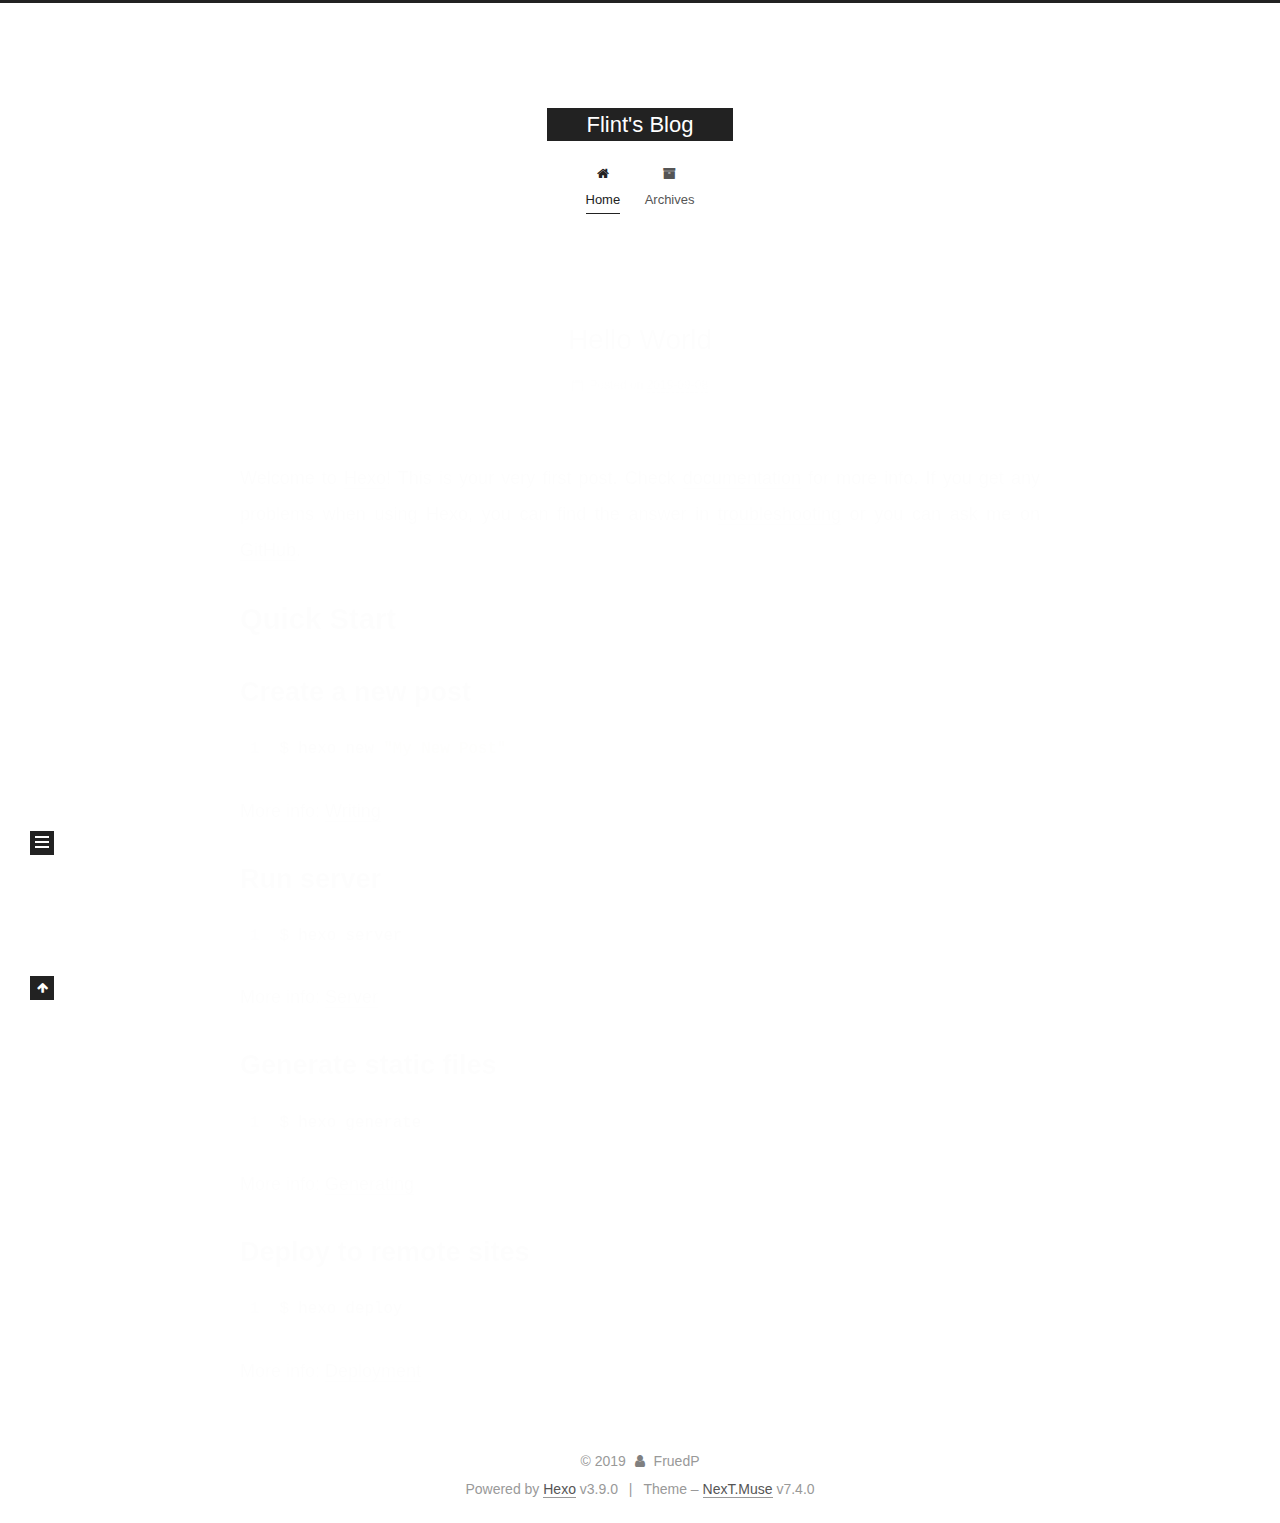
<file: index.html>
<!DOCTYPE html>





<html lang="en">
<head>
  <meta charset="UTF-8">
<meta name="viewport" content="width=device-width, initial-scale=1, maximum-scale=2">
<meta name="theme-color" content="#222">
<meta http-equiv="X-UA-Compatible" content="IE=edge">
  <link rel="apple-touch-icon" sizes="180x180" href="/images/apple-touch-icon-next.png?v=7.4.0">
  <link rel="icon" type="image/png" sizes="32x32" href="/images/favicon-32x32-next.png?v=7.4.0">
  <link rel="icon" type="image/png" sizes="16x16" href="/images/favicon-16x16-next.png?v=7.4.0">
  <link rel="mask-icon" href="/images/logo.svg?v=7.4.0" color="#222">

<link rel="stylesheet" href="/css/main.css?v=7.4.0">


<link rel="stylesheet" href="/lib/font-awesome/css/font-awesome.min.css?v=4.7.0">


<script id="hexo-configurations">
  var NexT = window.NexT || {};
  var CONFIG = {
    root: '/',
    scheme: 'Muse',
    version: '7.4.0',
    exturl: false,
    sidebar: {"position":"left","display":"post","offset":12,"onmobile":false},
    copycode: {"enable":false,"show_result":false,"style":null},
    back2top: {"enable":true,"sidebar":false,"scrollpercent":false},
    bookmark: {"enable":false,"color":"#222","save":"auto"},
    fancybox: false,
    mediumzoom: false,
    lazyload: false,
    pangu: false,
    algolia: {
      appID: '',
      apiKey: '',
      indexName: '',
      hits: {"per_page":10},
      labels: {"input_placeholder":"Search for Posts","hits_empty":"We didn't find any results for the search: ${query}","hits_stats":"${hits} results found in ${time} ms"}
    },
    localsearch: {"enable":false,"trigger":"auto","top_n_per_article":1,"unescape":false,"preload":false},
    path: '',
    motion: {"enable":true,"async":false,"transition":{"post_block":"fadeIn","post_header":"slideDownIn","post_body":"slideDownIn","coll_header":"slideLeftIn","sidebar":"slideUpIn"}},
    translation: {
      copy_button: 'Copy',
      copy_success: 'Copied',
      copy_failure: 'Copy failed'
    },
    sidebarPadding: 40
  };
</script>

  <meta property="og:type" content="website">
<meta property="og:title" content="Flint&#39;s Blog">
<meta property="og:url" content="http://freudp.github.io/index.html">
<meta property="og:site_name" content="Flint&#39;s Blog">
<meta property="og:locale" content="en">
<meta name="twitter:card" content="summary">
<meta name="twitter:title" content="Flint&#39;s Blog">
  <link rel="canonical" href="http://freudp.github.io/">


<script id="page-configurations">
  // https://hexo.io/docs/variables.html
  CONFIG.page = {
    sidebar: "",
    isHome: true,
    isPost: false,
    isPage: false,
    isArchive: false
  };
</script>

  <title>Flint's Blog</title>
  <meta name="generator" content="Hexo 3.9.0">
  








  <noscript>
  <style>
  .use-motion .brand,
  .use-motion .menu-item,
  .sidebar-inner,
  .use-motion .post-block,
  .use-motion .pagination,
  .use-motion .comments,
  .use-motion .post-header,
  .use-motion .post-body,
  .use-motion .collection-header { opacity: initial; }

  .use-motion .logo,
  .use-motion .site-title,
  .use-motion .site-subtitle {
    opacity: initial;
    top: initial;
  }

  .use-motion .logo-line-before i { left: initial; }
  .use-motion .logo-line-after i { right: initial; }
  </style>
</noscript>

</head>

<body itemscope itemtype="http://schema.org/WebPage" lang="en">
  <div class="container use-motion">
    <div class="headband"></div>

    <header id="header" class="header" itemscope itemtype="http://schema.org/WPHeader">
      <div class="header-inner"><div class="site-brand-container">
  <div class="site-meta">

    <div>
      <a href="/" class="brand" rel="start">
        <span class="logo-line-before"><i></i></span>
        <span class="site-title">Flint's Blog</span>
        <span class="logo-line-after"><i></i></span>
      </a>
    </div>
  </div>

  <div class="site-nav-toggle">
    <button aria-label="Toggle navigation bar">
      <span class="btn-bar"></span>
      <span class="btn-bar"></span>
      <span class="btn-bar"></span>
    </button>
  </div>
</div>


<nav class="site-nav">
  
  <ul id="menu" class="menu">
      
      
      
        
        <li class="menu-item menu-item-home">
      
    

    <a href="/" rel="section"><i class="menu-item-icon fa fa-fw fa-home"></i> <br>Home</a>

  </li>
      
      
      
        
        <li class="menu-item menu-item-archives">
      
    

    <a href="/archives/" rel="section"><i class="menu-item-icon fa fa-fw fa-archive"></i> <br>Archives</a>

  </li>
  </ul>

    

</nav>
</div>
    </header>

    
  <div class="back-to-top">
    <i class="fa fa-arrow-up"></i>
    <span>0%</span>
  </div>


    <main id="main" class="main">
      <div class="main-inner">
        <div class="content-wrap">
          <div id="content" class="content">
            
  <div id="posts" class="posts-expand">
        <article itemscope itemtype="http://schema.org/Article">
  
  
  
  <div class="post-block home">
    <link itemprop="mainEntityOfPage" href="http://freudp.github.io/2019/09/08/hello-world/">

    <span hidden itemprop="author" itemscope itemtype="http://schema.org/Person">
      <meta itemprop="name" content="FruedP">
      <meta itemprop="description" content="">
      <meta itemprop="image" content="/images/avatar.gif">
    </span>

    <span hidden itemprop="publisher" itemscope itemtype="http://schema.org/Organization">
      <meta itemprop="name" content="Flint's Blog">
    </span>
      <header class="post-header">
        <h1 class="post-title" itemprop="name headline">
            
            <a href="/2019/09/08/hello-world/" class="post-title-link" itemprop="url">Hello World</a>
          
        </h1>

        <div class="post-meta">
            <span class="post-meta-item">
              <span class="post-meta-item-icon">
                <i class="fa fa-calendar-o"></i>
              </span>
              <span class="post-meta-item-text">Posted on</span>

              
                
              

              <time title="Created: 2019-09-08 04:10:59" itemprop="dateCreated datePublished" datetime="2019-09-08T04:10:59+08:00">2019-09-08</time>
            </span>
          

          

        </div>
      </header>

    
    
    
    <div class="post-body" itemprop="articleBody">

      
          <p>Welcome to <a href="https://hexo.io/" target="_blank" rel="noopener">Hexo</a>! This is your very first post. Check <a href="https://hexo.io/docs/" target="_blank" rel="noopener">documentation</a> for more info. If you get any problems when using Hexo, you can find the answer in <a href="https://hexo.io/docs/troubleshooting.html" target="_blank" rel="noopener">troubleshooting</a> or you can ask me on <a href="https://github.com/hexojs/hexo/issues" target="_blank" rel="noopener">GitHub</a>.</p>
<h2 id="Quick-Start"><a href="#Quick-Start" class="headerlink" title="Quick Start"></a>Quick Start</h2><h3 id="Create-a-new-post"><a href="#Create-a-new-post" class="headerlink" title="Create a new post"></a>Create a new post</h3><figure class="highlight bash"><table><tr><td class="gutter"><pre><span class="line">1</span><br></pre></td><td class="code"><pre><span class="line">$ hexo new <span class="string">"My New Post"</span></span><br></pre></td></tr></table></figure>

<p>More info: <a href="https://hexo.io/docs/writing.html" target="_blank" rel="noopener">Writing</a></p>
<h3 id="Run-server"><a href="#Run-server" class="headerlink" title="Run server"></a>Run server</h3><figure class="highlight bash"><table><tr><td class="gutter"><pre><span class="line">1</span><br></pre></td><td class="code"><pre><span class="line">$ hexo server</span><br></pre></td></tr></table></figure>

<p>More info: <a href="https://hexo.io/docs/server.html" target="_blank" rel="noopener">Server</a></p>
<h3 id="Generate-static-files"><a href="#Generate-static-files" class="headerlink" title="Generate static files"></a>Generate static files</h3><figure class="highlight bash"><table><tr><td class="gutter"><pre><span class="line">1</span><br></pre></td><td class="code"><pre><span class="line">$ hexo generate</span><br></pre></td></tr></table></figure>

<p>More info: <a href="https://hexo.io/docs/generating.html" target="_blank" rel="noopener">Generating</a></p>
<h3 id="Deploy-to-remote-sites"><a href="#Deploy-to-remote-sites" class="headerlink" title="Deploy to remote sites"></a>Deploy to remote sites</h3><figure class="highlight bash"><table><tr><td class="gutter"><pre><span class="line">1</span><br></pre></td><td class="code"><pre><span class="line">$ hexo deploy</span><br></pre></td></tr></table></figure>

<p>More info: <a href="https://hexo.io/docs/deployment.html" target="_blank" rel="noopener">Deployment</a></p>

        
      
    </div>

    
    
    
      <footer class="post-footer">
          <div class="post-eof"></div>
        
      </footer>
  </div>
  
  
  
  </article>

    
  </div>

  


          </div>
          

        </div>
          
  
  <div class="sidebar-toggle">
    <div class="sidebar-toggle-line-wrap">
      <span class="sidebar-toggle-line sidebar-toggle-line-first"></span>
      <span class="sidebar-toggle-line sidebar-toggle-line-middle"></span>
      <span class="sidebar-toggle-line sidebar-toggle-line-last"></span>
    </div>
  </div>

  <aside class="sidebar">
    <div class="sidebar-inner">

      <ul class="sidebar-nav motion-element">
        <li class="sidebar-nav-toc">
          Table of Contents
        </li>
        <li class="sidebar-nav-overview">
          Overview
        </li>
      </ul>

      <!--noindex-->
      <div class="post-toc-wrap sidebar-panel">
      </div>
      <!--/noindex-->

      <div class="site-overview-wrap sidebar-panel">
        <div class="site-author motion-element" itemprop="author" itemscope itemtype="http://schema.org/Person">
  <p class="site-author-name" itemprop="name">FruedP</p>
  <div class="site-description" itemprop="description"></div>
</div>
  <nav class="site-state motion-element">
      <div class="site-state-item site-state-posts">
        
          <a href="/archives/">
        
          <span class="site-state-item-count">1</span>
          <span class="site-state-item-name">posts</span>
        </a>
      </div>
    
  </nav>



      </div>

    </div>
  </aside>
  <div id="sidebar-dimmer"></div>


      </div>
    </main>

    <footer id="footer" class="footer">
      <div class="footer-inner">
        <div class="copyright">&copy; <span itemprop="copyrightYear">2019</span>
  <span class="with-love" id="animate">
    <i class="fa fa-user"></i>
  </span>
  <span class="author" itemprop="copyrightHolder">FruedP</span>
</div>
  <div class="powered-by">Powered by <a href="https://hexo.io" class="theme-link" rel="noopener" target="_blank">Hexo</a> v3.9.0</div>
  <span class="post-meta-divider">|</span>
  <div class="theme-info">Theme – <a href="https://theme-next.org" class="theme-link" rel="noopener" target="_blank">NexT.Muse</a> v7.4.0</div>

        












        
      </div>
    </footer>
  </div>

  


  <script src="/lib/anime.min.js?v=3.1.0"></script>
  <script src="/lib/velocity/velocity.min.js?v=1.2.1"></script>
  <script src="/lib/velocity/velocity.ui.min.js?v=1.2.1"></script>
<script src="/js/utils.js?v=7.4.0"></script><script src="/js/motion.js?v=7.4.0"></script>
<script src="/js/schemes/muse.js?v=7.4.0"></script>
<script src="/js/next-boot.js?v=7.4.0"></script>



  





















  

  

  

</body>
</html>
</file>
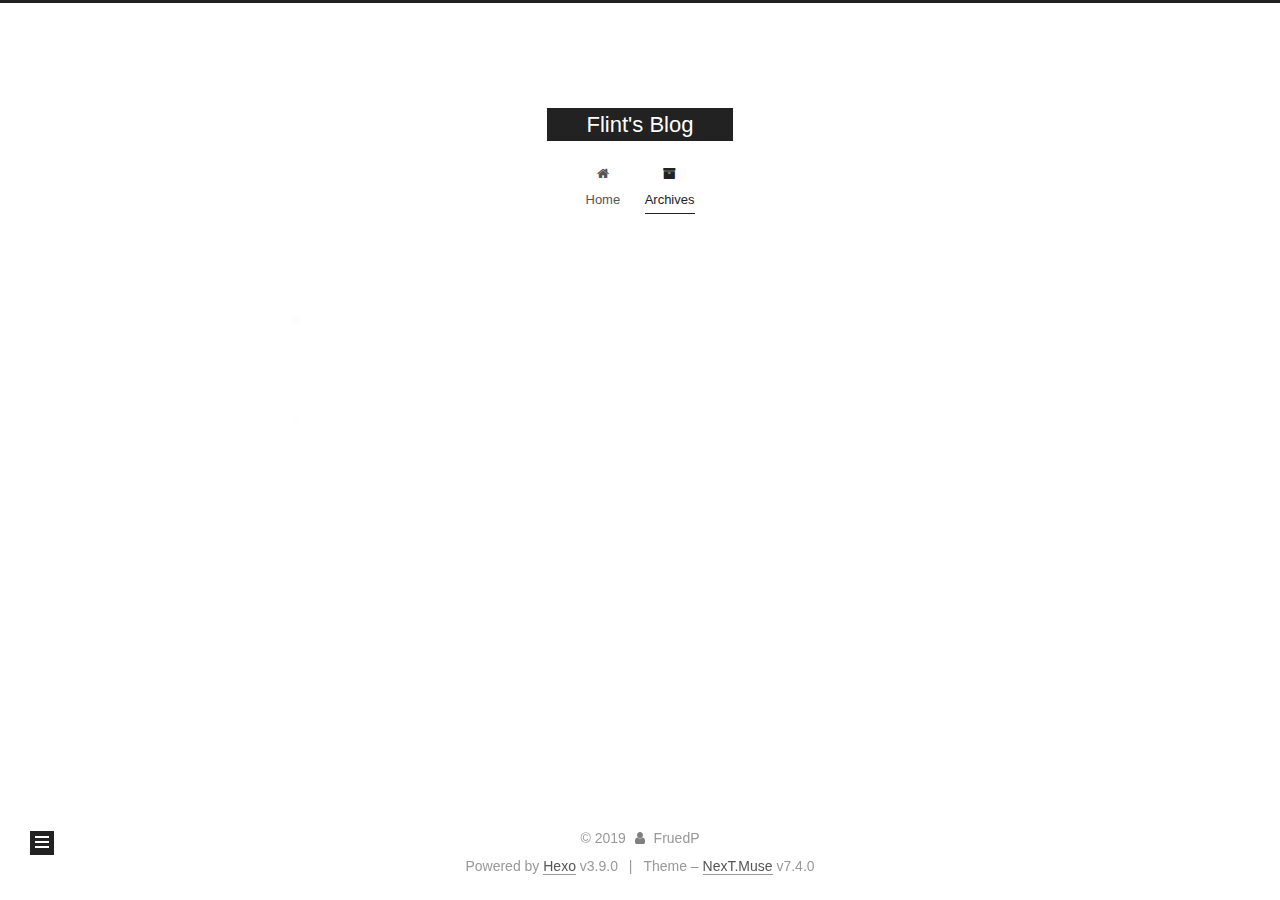
<file: archives/index.html>
<!DOCTYPE html>





<html lang="en">
<head>
  <meta charset="UTF-8">
<meta name="viewport" content="width=device-width, initial-scale=1, maximum-scale=2">
<meta name="theme-color" content="#222">
<meta http-equiv="X-UA-Compatible" content="IE=edge">
  <link rel="apple-touch-icon" sizes="180x180" href="/images/apple-touch-icon-next.png?v=7.4.0">
  <link rel="icon" type="image/png" sizes="32x32" href="/images/favicon-32x32-next.png?v=7.4.0">
  <link rel="icon" type="image/png" sizes="16x16" href="/images/favicon-16x16-next.png?v=7.4.0">
  <link rel="mask-icon" href="/images/logo.svg?v=7.4.0" color="#222">

<link rel="stylesheet" href="/css/main.css?v=7.4.0">


<link rel="stylesheet" href="/lib/font-awesome/css/font-awesome.min.css?v=4.7.0">


<script id="hexo-configurations">
  var NexT = window.NexT || {};
  var CONFIG = {
    root: '/',
    scheme: 'Muse',
    version: '7.4.0',
    exturl: false,
    sidebar: {"position":"left","display":"post","offset":12,"onmobile":false},
    copycode: {"enable":false,"show_result":false,"style":null},
    back2top: {"enable":true,"sidebar":false,"scrollpercent":false},
    bookmark: {"enable":false,"color":"#222","save":"auto"},
    fancybox: false,
    mediumzoom: false,
    lazyload: false,
    pangu: false,
    algolia: {
      appID: '',
      apiKey: '',
      indexName: '',
      hits: {"per_page":10},
      labels: {"input_placeholder":"Search for Posts","hits_empty":"We didn't find any results for the search: ${query}","hits_stats":"${hits} results found in ${time} ms"}
    },
    localsearch: {"enable":false,"trigger":"auto","top_n_per_article":1,"unescape":false,"preload":false},
    path: '',
    motion: {"enable":true,"async":false,"transition":{"post_block":"fadeIn","post_header":"slideDownIn","post_body":"slideDownIn","coll_header":"slideLeftIn","sidebar":"slideUpIn"}},
    translation: {
      copy_button: 'Copy',
      copy_success: 'Copied',
      copy_failure: 'Copy failed'
    },
    sidebarPadding: 40
  };
</script>

  <meta property="og:type" content="website">
<meta property="og:title" content="Flint&#39;s Blog">
<meta property="og:url" content="http://freudp.github.io/archives/index.html">
<meta property="og:site_name" content="Flint&#39;s Blog">
<meta property="og:locale" content="en">
<meta name="twitter:card" content="summary">
<meta name="twitter:title" content="Flint&#39;s Blog">
  <link rel="canonical" href="http://freudp.github.io/archives/">


<script id="page-configurations">
  // https://hexo.io/docs/variables.html
  CONFIG.page = {
    sidebar: "",
    isHome: false,
    isPost: false,
    isPage: false,
    isArchive: true
  };
</script>

  <title>Archive | Flint's Blog</title>
  <meta name="generator" content="Hexo 3.9.0">
  








  <noscript>
  <style>
  .use-motion .brand,
  .use-motion .menu-item,
  .sidebar-inner,
  .use-motion .post-block,
  .use-motion .pagination,
  .use-motion .comments,
  .use-motion .post-header,
  .use-motion .post-body,
  .use-motion .collection-header { opacity: initial; }

  .use-motion .logo,
  .use-motion .site-title,
  .use-motion .site-subtitle {
    opacity: initial;
    top: initial;
  }

  .use-motion .logo-line-before i { left: initial; }
  .use-motion .logo-line-after i { right: initial; }
  </style>
</noscript>

</head>

<body itemscope itemtype="http://schema.org/WebPage" lang="en">
  <div class="container use-motion">
    <div class="headband"></div>

    <header id="header" class="header" itemscope itemtype="http://schema.org/WPHeader">
      <div class="header-inner"><div class="site-brand-container">
  <div class="site-meta">

    <div>
      <a href="/" class="brand" rel="start">
        <span class="logo-line-before"><i></i></span>
        <span class="site-title">Flint's Blog</span>
        <span class="logo-line-after"><i></i></span>
      </a>
    </div>
  </div>

  <div class="site-nav-toggle">
    <button aria-label="Toggle navigation bar">
      <span class="btn-bar"></span>
      <span class="btn-bar"></span>
      <span class="btn-bar"></span>
    </button>
  </div>
</div>


<nav class="site-nav">
  
  <ul id="menu" class="menu">
      
      
      
        
        <li class="menu-item menu-item-home">
      
    

    <a href="/" rel="section"><i class="menu-item-icon fa fa-fw fa-home"></i> <br>Home</a>

  </li>
      
      
      
        
        <li class="menu-item menu-item-archives">
      
    

    <a href="/archives/" rel="section"><i class="menu-item-icon fa fa-fw fa-archive"></i> <br>Archives</a>

  </li>
  </ul>

    

    
    
      
      
    
      
      
    
    

  

</nav>
</div>
    </header>

    
  <div class="back-to-top">
    <i class="fa fa-arrow-up"></i>
    <span>0%</span>
  </div>


    <main id="main" class="main">
      <div class="main-inner">
        <div class="content-wrap">
          <div id="content" class="content">
            

  
  
  
  <div class="post-block archive">
    <div id="posts" class="posts-collapse">
      <div class="collection-title">
        
        
        
          
        
        <span class="collection-header">Um..! 1 post. Keep on posting.</span>
      </div>
      

      

  
  

  
    
    <div class="collection-year">
      <h1 class="collection-header">2019</h1>
    </div>
  

  <article itemscope itemtype="http://schema.org/Article">
    <header class="post-header">

      <h2 class="post-title">
        
          <a class="post-title-link" href="/2019/09/08/hello-world/" itemprop="url">
            <span itemprop="name">Hello World</span>
          </a>
        
      </h2>

      <div class="post-meta">
        <time class="post-time" itemprop="dateCreated"
              datetime="2019-09-08T04:10:59+08:00"
              content="2019-09-08">
          09-08
        </time>
      </div>

    </header>
  </article>




    </div>
  </div>
  
  
  

  



          </div>
          

        </div>
          
  
  <div class="sidebar-toggle">
    <div class="sidebar-toggle-line-wrap">
      <span class="sidebar-toggle-line sidebar-toggle-line-first"></span>
      <span class="sidebar-toggle-line sidebar-toggle-line-middle"></span>
      <span class="sidebar-toggle-line sidebar-toggle-line-last"></span>
    </div>
  </div>

  <aside class="sidebar">
    <div class="sidebar-inner">

      <ul class="sidebar-nav motion-element">
        <li class="sidebar-nav-toc">
          Table of Contents
        </li>
        <li class="sidebar-nav-overview">
          Overview
        </li>
      </ul>

      <!--noindex-->
      <div class="post-toc-wrap sidebar-panel">
      </div>
      <!--/noindex-->

      <div class="site-overview-wrap sidebar-panel">
        <div class="site-author motion-element" itemprop="author" itemscope itemtype="http://schema.org/Person">
  <p class="site-author-name" itemprop="name">FruedP</p>
  <div class="site-description" itemprop="description"></div>
</div>
  <nav class="site-state motion-element">
      <div class="site-state-item site-state-posts">
        
          <a href="/archives/">
        
          <span class="site-state-item-count">1</span>
          <span class="site-state-item-name">posts</span>
        </a>
      </div>
    
  </nav>



      </div>

    </div>
  </aside>
  <div id="sidebar-dimmer"></div>


      </div>
    </main>

    <footer id="footer" class="footer">
      <div class="footer-inner">
        <div class="copyright">&copy; <span itemprop="copyrightYear">2019</span>
  <span class="with-love" id="animate">
    <i class="fa fa-user"></i>
  </span>
  <span class="author" itemprop="copyrightHolder">FruedP</span>
</div>
  <div class="powered-by">Powered by <a href="https://hexo.io" class="theme-link" rel="noopener" target="_blank">Hexo</a> v3.9.0</div>
  <span class="post-meta-divider">|</span>
  <div class="theme-info">Theme – <a href="https://theme-next.org" class="theme-link" rel="noopener" target="_blank">NexT.Muse</a> v7.4.0</div>

        












        
      </div>
    </footer>
  </div>

  


  <script src="/lib/anime.min.js?v=3.1.0"></script>
  <script src="/lib/velocity/velocity.min.js?v=1.2.1"></script>
  <script src="/lib/velocity/velocity.ui.min.js?v=1.2.1"></script>
<script src="/js/utils.js?v=7.4.0"></script><script src="/js/motion.js?v=7.4.0"></script>
<script src="/js/schemes/muse.js?v=7.4.0"></script>
<script src="/js/next-boot.js?v=7.4.0"></script>



  





















  

  

  

</body>
</html>
</file>
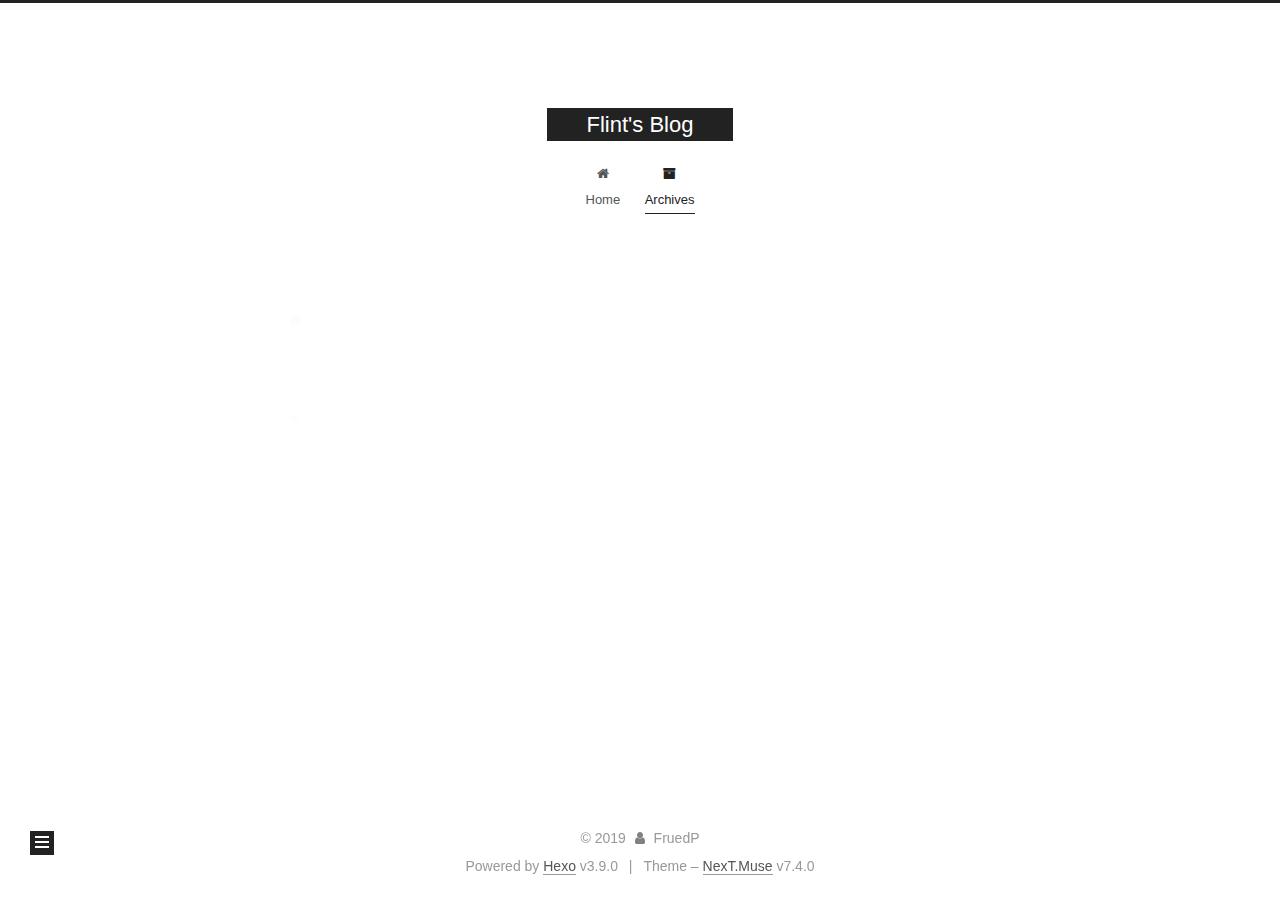
<file: archives/2019/index.html>
<!DOCTYPE html>





<html lang="en">
<head>
  <meta charset="UTF-8">
<meta name="viewport" content="width=device-width, initial-scale=1, maximum-scale=2">
<meta name="theme-color" content="#222">
<meta http-equiv="X-UA-Compatible" content="IE=edge">
  <link rel="apple-touch-icon" sizes="180x180" href="/images/apple-touch-icon-next.png?v=7.4.0">
  <link rel="icon" type="image/png" sizes="32x32" href="/images/favicon-32x32-next.png?v=7.4.0">
  <link rel="icon" type="image/png" sizes="16x16" href="/images/favicon-16x16-next.png?v=7.4.0">
  <link rel="mask-icon" href="/images/logo.svg?v=7.4.0" color="#222">

<link rel="stylesheet" href="/css/main.css?v=7.4.0">


<link rel="stylesheet" href="/lib/font-awesome/css/font-awesome.min.css?v=4.7.0">


<script id="hexo-configurations">
  var NexT = window.NexT || {};
  var CONFIG = {
    root: '/',
    scheme: 'Muse',
    version: '7.4.0',
    exturl: false,
    sidebar: {"position":"left","display":"post","offset":12,"onmobile":false},
    copycode: {"enable":false,"show_result":false,"style":null},
    back2top: {"enable":true,"sidebar":false,"scrollpercent":false},
    bookmark: {"enable":false,"color":"#222","save":"auto"},
    fancybox: false,
    mediumzoom: false,
    lazyload: false,
    pangu: false,
    algolia: {
      appID: '',
      apiKey: '',
      indexName: '',
      hits: {"per_page":10},
      labels: {"input_placeholder":"Search for Posts","hits_empty":"We didn't find any results for the search: ${query}","hits_stats":"${hits} results found in ${time} ms"}
    },
    localsearch: {"enable":false,"trigger":"auto","top_n_per_article":1,"unescape":false,"preload":false},
    path: '',
    motion: {"enable":true,"async":false,"transition":{"post_block":"fadeIn","post_header":"slideDownIn","post_body":"slideDownIn","coll_header":"slideLeftIn","sidebar":"slideUpIn"}},
    translation: {
      copy_button: 'Copy',
      copy_success: 'Copied',
      copy_failure: 'Copy failed'
    },
    sidebarPadding: 40
  };
</script>

  <meta property="og:type" content="website">
<meta property="og:title" content="Flint&#39;s Blog">
<meta property="og:url" content="http://freudp.github.io/archives/2019/index.html">
<meta property="og:site_name" content="Flint&#39;s Blog">
<meta property="og:locale" content="en">
<meta name="twitter:card" content="summary">
<meta name="twitter:title" content="Flint&#39;s Blog">
  <link rel="canonical" href="http://freudp.github.io/archives/2019/">


<script id="page-configurations">
  // https://hexo.io/docs/variables.html
  CONFIG.page = {
    sidebar: "",
    isHome: false,
    isPost: false,
    isPage: false,
    isArchive: true
  };
</script>

  <title>Archive | Flint's Blog</title>
  <meta name="generator" content="Hexo 3.9.0">
  








  <noscript>
  <style>
  .use-motion .brand,
  .use-motion .menu-item,
  .sidebar-inner,
  .use-motion .post-block,
  .use-motion .pagination,
  .use-motion .comments,
  .use-motion .post-header,
  .use-motion .post-body,
  .use-motion .collection-header { opacity: initial; }

  .use-motion .logo,
  .use-motion .site-title,
  .use-motion .site-subtitle {
    opacity: initial;
    top: initial;
  }

  .use-motion .logo-line-before i { left: initial; }
  .use-motion .logo-line-after i { right: initial; }
  </style>
</noscript>

</head>

<body itemscope itemtype="http://schema.org/WebPage" lang="en">
  <div class="container use-motion">
    <div class="headband"></div>

    <header id="header" class="header" itemscope itemtype="http://schema.org/WPHeader">
      <div class="header-inner"><div class="site-brand-container">
  <div class="site-meta">

    <div>
      <a href="/" class="brand" rel="start">
        <span class="logo-line-before"><i></i></span>
        <span class="site-title">Flint's Blog</span>
        <span class="logo-line-after"><i></i></span>
      </a>
    </div>
  </div>

  <div class="site-nav-toggle">
    <button aria-label="Toggle navigation bar">
      <span class="btn-bar"></span>
      <span class="btn-bar"></span>
      <span class="btn-bar"></span>
    </button>
  </div>
</div>


<nav class="site-nav">
  
  <ul id="menu" class="menu">
      
      
      
        
        <li class="menu-item menu-item-home">
      
    

    <a href="/" rel="section"><i class="menu-item-icon fa fa-fw fa-home"></i> <br>Home</a>

  </li>
      
      
      
        
        <li class="menu-item menu-item-archives">
      
    

    <a href="/archives/" rel="section"><i class="menu-item-icon fa fa-fw fa-archive"></i> <br>Archives</a>

  </li>
  </ul>

    

    
    
      
      
    
      
      
    
    

  

</nav>
</div>
    </header>

    
  <div class="back-to-top">
    <i class="fa fa-arrow-up"></i>
    <span>0%</span>
  </div>


    <main id="main" class="main">
      <div class="main-inner">
        <div class="content-wrap">
          <div id="content" class="content">
            

  
  
  
  <div class="post-block archive">
    <div id="posts" class="posts-collapse">
      <div class="collection-title">
        
        
        
          
        
        <span class="collection-header">Um..! 1 post. Keep on posting.</span>
      </div>
      

      

  
  

  
    
    <div class="collection-year">
      <h1 class="collection-header">2019</h1>
    </div>
  

  <article itemscope itemtype="http://schema.org/Article">
    <header class="post-header">

      <h2 class="post-title">
        
          <a class="post-title-link" href="/2019/09/08/hello-world/" itemprop="url">
            <span itemprop="name">Hello World</span>
          </a>
        
      </h2>

      <div class="post-meta">
        <time class="post-time" itemprop="dateCreated"
              datetime="2019-09-08T04:10:59+08:00"
              content="2019-09-08">
          09-08
        </time>
      </div>

    </header>
  </article>




    </div>
  </div>
  
  
  

  



          </div>
          

        </div>
          
  
  <div class="sidebar-toggle">
    <div class="sidebar-toggle-line-wrap">
      <span class="sidebar-toggle-line sidebar-toggle-line-first"></span>
      <span class="sidebar-toggle-line sidebar-toggle-line-middle"></span>
      <span class="sidebar-toggle-line sidebar-toggle-line-last"></span>
    </div>
  </div>

  <aside class="sidebar">
    <div class="sidebar-inner">

      <ul class="sidebar-nav motion-element">
        <li class="sidebar-nav-toc">
          Table of Contents
        </li>
        <li class="sidebar-nav-overview">
          Overview
        </li>
      </ul>

      <!--noindex-->
      <div class="post-toc-wrap sidebar-panel">
      </div>
      <!--/noindex-->

      <div class="site-overview-wrap sidebar-panel">
        <div class="site-author motion-element" itemprop="author" itemscope itemtype="http://schema.org/Person">
  <p class="site-author-name" itemprop="name">FruedP</p>
  <div class="site-description" itemprop="description"></div>
</div>
  <nav class="site-state motion-element">
      <div class="site-state-item site-state-posts">
        
          <a href="/archives/">
        
          <span class="site-state-item-count">1</span>
          <span class="site-state-item-name">posts</span>
        </a>
      </div>
    
  </nav>



      </div>

    </div>
  </aside>
  <div id="sidebar-dimmer"></div>


      </div>
    </main>

    <footer id="footer" class="footer">
      <div class="footer-inner">
        <div class="copyright">&copy; <span itemprop="copyrightYear">2019</span>
  <span class="with-love" id="animate">
    <i class="fa fa-user"></i>
  </span>
  <span class="author" itemprop="copyrightHolder">FruedP</span>
</div>
  <div class="powered-by">Powered by <a href="https://hexo.io" class="theme-link" rel="noopener" target="_blank">Hexo</a> v3.9.0</div>
  <span class="post-meta-divider">|</span>
  <div class="theme-info">Theme – <a href="https://theme-next.org" class="theme-link" rel="noopener" target="_blank">NexT.Muse</a> v7.4.0</div>

        












        
      </div>
    </footer>
  </div>

  


  <script src="/lib/anime.min.js?v=3.1.0"></script>
  <script src="/lib/velocity/velocity.min.js?v=1.2.1"></script>
  <script src="/lib/velocity/velocity.ui.min.js?v=1.2.1"></script>
<script src="/js/utils.js?v=7.4.0"></script><script src="/js/motion.js?v=7.4.0"></script>
<script src="/js/schemes/muse.js?v=7.4.0"></script>
<script src="/js/next-boot.js?v=7.4.0"></script>



  





















  

  

  

</body>
</html>
</file>
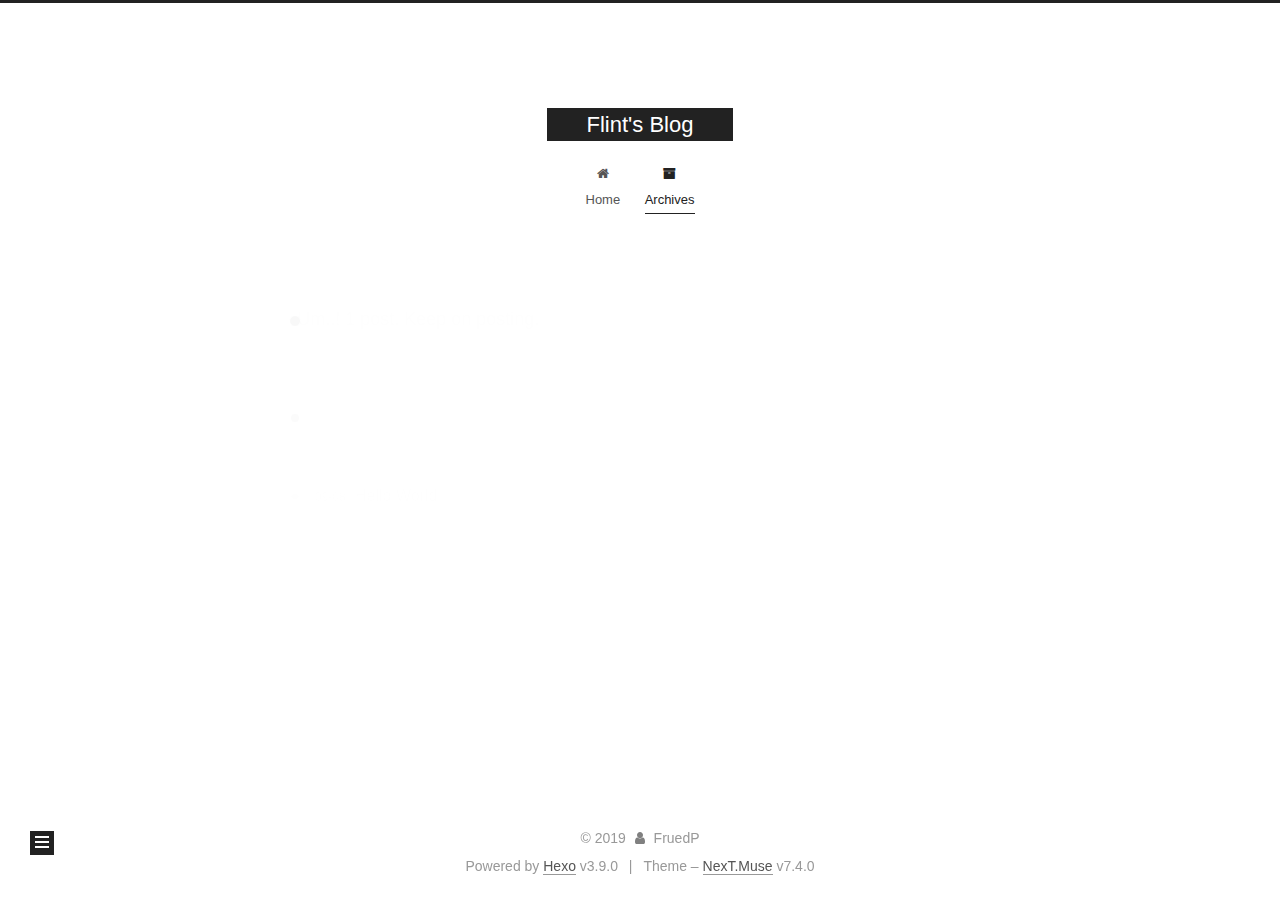
<file: archives/2019/09/index.html>
<!DOCTYPE html>





<html lang="en">
<head>
  <meta charset="UTF-8">
<meta name="viewport" content="width=device-width, initial-scale=1, maximum-scale=2">
<meta name="theme-color" content="#222">
<meta http-equiv="X-UA-Compatible" content="IE=edge">
  <link rel="apple-touch-icon" sizes="180x180" href="/images/apple-touch-icon-next.png?v=7.4.0">
  <link rel="icon" type="image/png" sizes="32x32" href="/images/favicon-32x32-next.png?v=7.4.0">
  <link rel="icon" type="image/png" sizes="16x16" href="/images/favicon-16x16-next.png?v=7.4.0">
  <link rel="mask-icon" href="/images/logo.svg?v=7.4.0" color="#222">

<link rel="stylesheet" href="/css/main.css?v=7.4.0">


<link rel="stylesheet" href="/lib/font-awesome/css/font-awesome.min.css?v=4.7.0">


<script id="hexo-configurations">
  var NexT = window.NexT || {};
  var CONFIG = {
    root: '/',
    scheme: 'Muse',
    version: '7.4.0',
    exturl: false,
    sidebar: {"position":"left","display":"post","offset":12,"onmobile":false},
    copycode: {"enable":false,"show_result":false,"style":null},
    back2top: {"enable":true,"sidebar":false,"scrollpercent":false},
    bookmark: {"enable":false,"color":"#222","save":"auto"},
    fancybox: false,
    mediumzoom: false,
    lazyload: false,
    pangu: false,
    algolia: {
      appID: '',
      apiKey: '',
      indexName: '',
      hits: {"per_page":10},
      labels: {"input_placeholder":"Search for Posts","hits_empty":"We didn't find any results for the search: ${query}","hits_stats":"${hits} results found in ${time} ms"}
    },
    localsearch: {"enable":false,"trigger":"auto","top_n_per_article":1,"unescape":false,"preload":false},
    path: '',
    motion: {"enable":true,"async":false,"transition":{"post_block":"fadeIn","post_header":"slideDownIn","post_body":"slideDownIn","coll_header":"slideLeftIn","sidebar":"slideUpIn"}},
    translation: {
      copy_button: 'Copy',
      copy_success: 'Copied',
      copy_failure: 'Copy failed'
    },
    sidebarPadding: 40
  };
</script>

  <meta property="og:type" content="website">
<meta property="og:title" content="Flint&#39;s Blog">
<meta property="og:url" content="http://freudp.github.io/archives/2019/09/index.html">
<meta property="og:site_name" content="Flint&#39;s Blog">
<meta property="og:locale" content="en">
<meta name="twitter:card" content="summary">
<meta name="twitter:title" content="Flint&#39;s Blog">
  <link rel="canonical" href="http://freudp.github.io/archives/2019/09/">


<script id="page-configurations">
  // https://hexo.io/docs/variables.html
  CONFIG.page = {
    sidebar: "",
    isHome: false,
    isPost: false,
    isPage: false,
    isArchive: true
  };
</script>

  <title>Archive | Flint's Blog</title>
  <meta name="generator" content="Hexo 3.9.0">
  








  <noscript>
  <style>
  .use-motion .brand,
  .use-motion .menu-item,
  .sidebar-inner,
  .use-motion .post-block,
  .use-motion .pagination,
  .use-motion .comments,
  .use-motion .post-header,
  .use-motion .post-body,
  .use-motion .collection-header { opacity: initial; }

  .use-motion .logo,
  .use-motion .site-title,
  .use-motion .site-subtitle {
    opacity: initial;
    top: initial;
  }

  .use-motion .logo-line-before i { left: initial; }
  .use-motion .logo-line-after i { right: initial; }
  </style>
</noscript>

</head>

<body itemscope itemtype="http://schema.org/WebPage" lang="en">
  <div class="container use-motion">
    <div class="headband"></div>

    <header id="header" class="header" itemscope itemtype="http://schema.org/WPHeader">
      <div class="header-inner"><div class="site-brand-container">
  <div class="site-meta">

    <div>
      <a href="/" class="brand" rel="start">
        <span class="logo-line-before"><i></i></span>
        <span class="site-title">Flint's Blog</span>
        <span class="logo-line-after"><i></i></span>
      </a>
    </div>
  </div>

  <div class="site-nav-toggle">
    <button aria-label="Toggle navigation bar">
      <span class="btn-bar"></span>
      <span class="btn-bar"></span>
      <span class="btn-bar"></span>
    </button>
  </div>
</div>


<nav class="site-nav">
  
  <ul id="menu" class="menu">
      
      
      
        
        <li class="menu-item menu-item-home">
      
    

    <a href="/" rel="section"><i class="menu-item-icon fa fa-fw fa-home"></i> <br>Home</a>

  </li>
      
      
      
        
        <li class="menu-item menu-item-archives">
      
    

    <a href="/archives/" rel="section"><i class="menu-item-icon fa fa-fw fa-archive"></i> <br>Archives</a>

  </li>
  </ul>

    

    
    
      
      
    
      
      
    
    

  

</nav>
</div>
    </header>

    
  <div class="back-to-top">
    <i class="fa fa-arrow-up"></i>
    <span>0%</span>
  </div>


    <main id="main" class="main">
      <div class="main-inner">
        <div class="content-wrap">
          <div id="content" class="content">
            

  
  
  
  <div class="post-block archive">
    <div id="posts" class="posts-collapse">
      <div class="collection-title">
        
        
        
          
        
        <span class="collection-header">Um..! 1 post. Keep on posting.</span>
      </div>
      

      

  
  

  
    
    <div class="collection-year">
      <h1 class="collection-header">2019</h1>
    </div>
  

  <article itemscope itemtype="http://schema.org/Article">
    <header class="post-header">

      <h2 class="post-title">
        
          <a class="post-title-link" href="/2019/09/08/hello-world/" itemprop="url">
            <span itemprop="name">Hello World</span>
          </a>
        
      </h2>

      <div class="post-meta">
        <time class="post-time" itemprop="dateCreated"
              datetime="2019-09-08T04:10:59+08:00"
              content="2019-09-08">
          09-08
        </time>
      </div>

    </header>
  </article>




    </div>
  </div>
  
  
  

  



          </div>
          

        </div>
          
  
  <div class="sidebar-toggle">
    <div class="sidebar-toggle-line-wrap">
      <span class="sidebar-toggle-line sidebar-toggle-line-first"></span>
      <span class="sidebar-toggle-line sidebar-toggle-line-middle"></span>
      <span class="sidebar-toggle-line sidebar-toggle-line-last"></span>
    </div>
  </div>

  <aside class="sidebar">
    <div class="sidebar-inner">

      <ul class="sidebar-nav motion-element">
        <li class="sidebar-nav-toc">
          Table of Contents
        </li>
        <li class="sidebar-nav-overview">
          Overview
        </li>
      </ul>

      <!--noindex-->
      <div class="post-toc-wrap sidebar-panel">
      </div>
      <!--/noindex-->

      <div class="site-overview-wrap sidebar-panel">
        <div class="site-author motion-element" itemprop="author" itemscope itemtype="http://schema.org/Person">
  <p class="site-author-name" itemprop="name">FruedP</p>
  <div class="site-description" itemprop="description"></div>
</div>
  <nav class="site-state motion-element">
      <div class="site-state-item site-state-posts">
        
          <a href="/archives/">
        
          <span class="site-state-item-count">1</span>
          <span class="site-state-item-name">posts</span>
        </a>
      </div>
    
  </nav>



      </div>

    </div>
  </aside>
  <div id="sidebar-dimmer"></div>


      </div>
    </main>

    <footer id="footer" class="footer">
      <div class="footer-inner">
        <div class="copyright">&copy; <span itemprop="copyrightYear">2019</span>
  <span class="with-love" id="animate">
    <i class="fa fa-user"></i>
  </span>
  <span class="author" itemprop="copyrightHolder">FruedP</span>
</div>
  <div class="powered-by">Powered by <a href="https://hexo.io" class="theme-link" rel="noopener" target="_blank">Hexo</a> v3.9.0</div>
  <span class="post-meta-divider">|</span>
  <div class="theme-info">Theme – <a href="https://theme-next.org" class="theme-link" rel="noopener" target="_blank">NexT.Muse</a> v7.4.0</div>

        












        
      </div>
    </footer>
  </div>

  


  <script src="/lib/anime.min.js?v=3.1.0"></script>
  <script src="/lib/velocity/velocity.min.js?v=1.2.1"></script>
  <script src="/lib/velocity/velocity.ui.min.js?v=1.2.1"></script>
<script src="/js/utils.js?v=7.4.0"></script><script src="/js/motion.js?v=7.4.0"></script>
<script src="/js/schemes/muse.js?v=7.4.0"></script>
<script src="/js/next-boot.js?v=7.4.0"></script>



  





















  

  

  

</body>
</html>
</file>
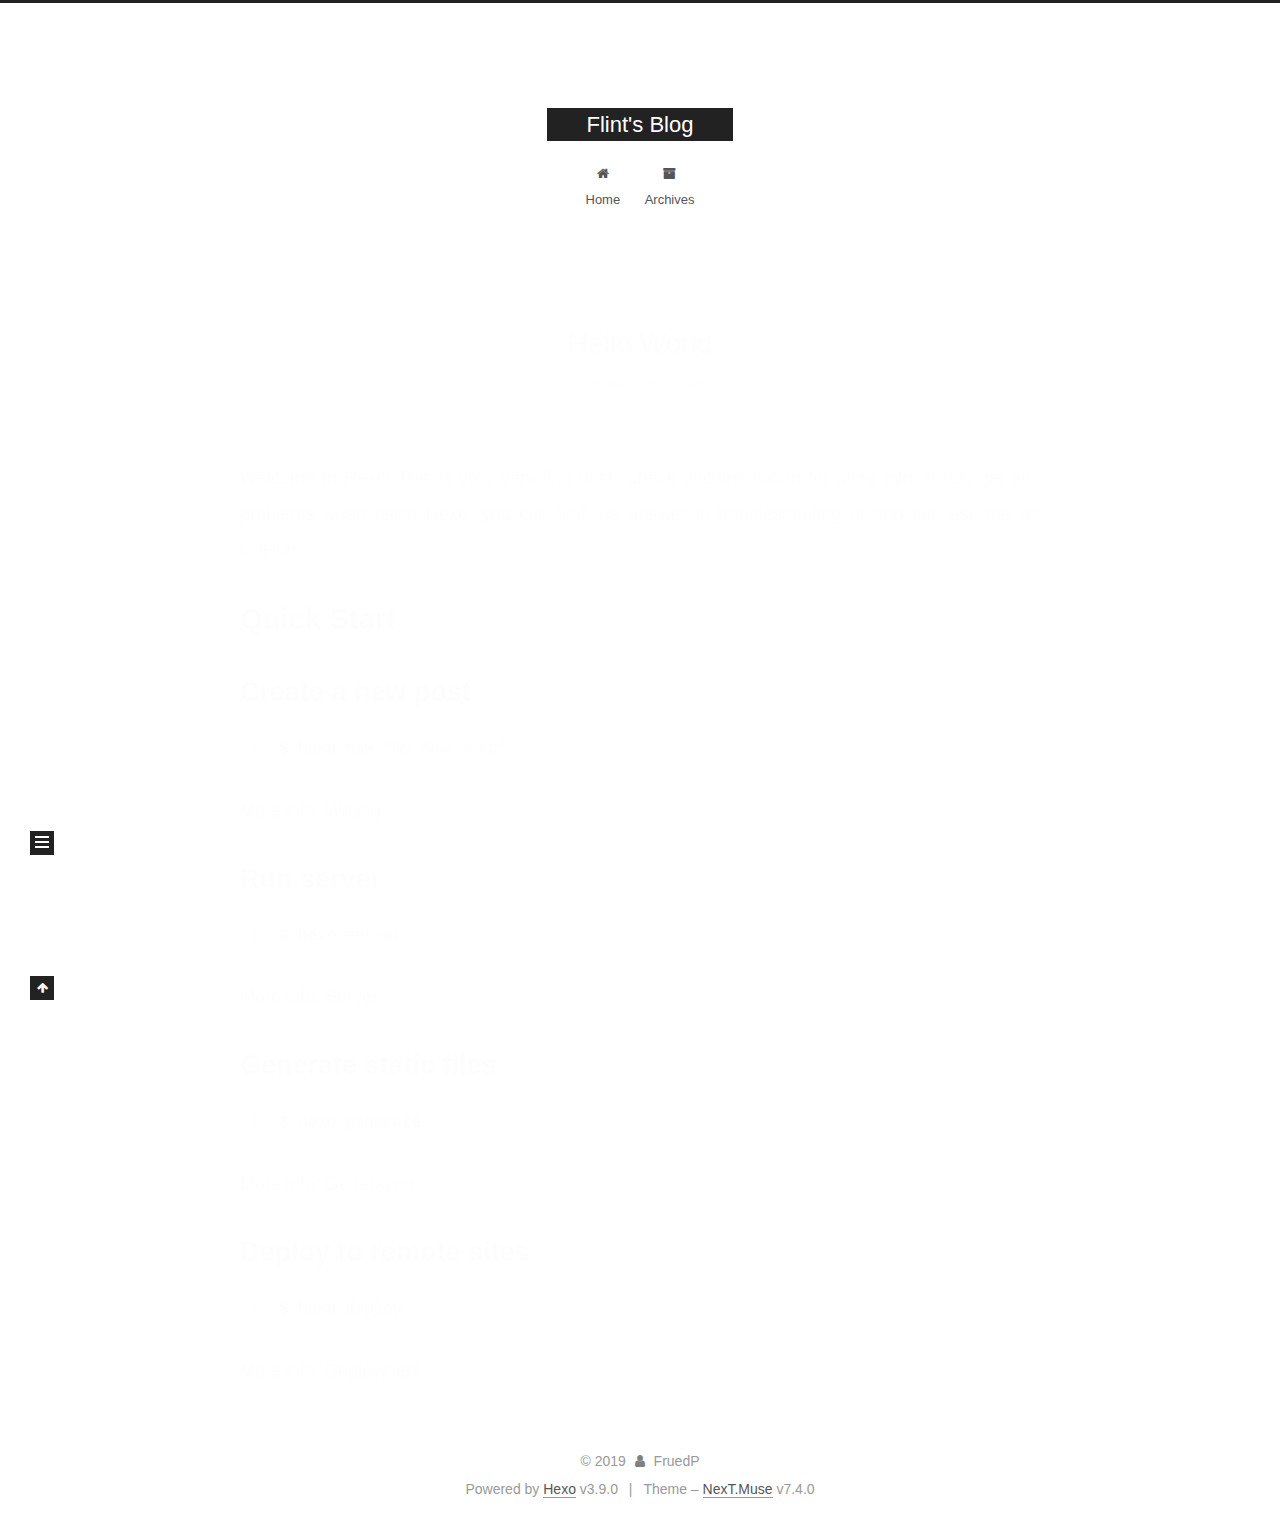
<file: 2019/09/08/hello-world/index.html>
<!DOCTYPE html>





<html lang="en">
<head>
  <meta charset="UTF-8">
<meta name="viewport" content="width=device-width, initial-scale=1, maximum-scale=2">
<meta name="theme-color" content="#222">
<meta http-equiv="X-UA-Compatible" content="IE=edge">
  <link rel="apple-touch-icon" sizes="180x180" href="/images/apple-touch-icon-next.png?v=7.4.0">
  <link rel="icon" type="image/png" sizes="32x32" href="/images/favicon-32x32-next.png?v=7.4.0">
  <link rel="icon" type="image/png" sizes="16x16" href="/images/favicon-16x16-next.png?v=7.4.0">
  <link rel="mask-icon" href="/images/logo.svg?v=7.4.0" color="#222">

<link rel="stylesheet" href="/css/main.css?v=7.4.0">


<link rel="stylesheet" href="/lib/font-awesome/css/font-awesome.min.css?v=4.7.0">


<script id="hexo-configurations">
  var NexT = window.NexT || {};
  var CONFIG = {
    root: '/',
    scheme: 'Muse',
    version: '7.4.0',
    exturl: false,
    sidebar: {"position":"left","display":"post","offset":12,"onmobile":false},
    copycode: {"enable":false,"show_result":false,"style":null},
    back2top: {"enable":true,"sidebar":false,"scrollpercent":false},
    bookmark: {"enable":false,"color":"#222","save":"auto"},
    fancybox: false,
    mediumzoom: false,
    lazyload: false,
    pangu: false,
    algolia: {
      appID: '',
      apiKey: '',
      indexName: '',
      hits: {"per_page":10},
      labels: {"input_placeholder":"Search for Posts","hits_empty":"We didn't find any results for the search: ${query}","hits_stats":"${hits} results found in ${time} ms"}
    },
    localsearch: {"enable":false,"trigger":"auto","top_n_per_article":1,"unescape":false,"preload":false},
    path: '',
    motion: {"enable":true,"async":false,"transition":{"post_block":"fadeIn","post_header":"slideDownIn","post_body":"slideDownIn","coll_header":"slideLeftIn","sidebar":"slideUpIn"}},
    translation: {
      copy_button: 'Copy',
      copy_success: 'Copied',
      copy_failure: 'Copy failed'
    },
    sidebarPadding: 40
  };
</script>

  <meta name="description" content="Welcome to Hexo! This is your very first post. Check documentation for more info. If you get any problems when using Hexo, you can find the answer in troubleshooting or you can ask me on GitHub. Quick">
<meta property="og:type" content="article">
<meta property="og:title" content="Hello World">
<meta property="og:url" content="http://freudp.github.io/2019/09/08/hello-world/index.html">
<meta property="og:site_name" content="Flint&#39;s Blog">
<meta property="og:description" content="Welcome to Hexo! This is your very first post. Check documentation for more info. If you get any problems when using Hexo, you can find the answer in troubleshooting or you can ask me on GitHub. Quick">
<meta property="og:locale" content="en">
<meta property="og:updated_time" content="2019-09-07T20:10:59.242Z">
<meta name="twitter:card" content="summary">
<meta name="twitter:title" content="Hello World">
<meta name="twitter:description" content="Welcome to Hexo! This is your very first post. Check documentation for more info. If you get any problems when using Hexo, you can find the answer in troubleshooting or you can ask me on GitHub. Quick">
  <link rel="canonical" href="http://freudp.github.io/2019/09/08/hello-world/">


<script id="page-configurations">
  // https://hexo.io/docs/variables.html
  CONFIG.page = {
    sidebar: "",
    isHome: false,
    isPost: true,
    isPage: false,
    isArchive: false
  };
</script>

  <title>Hello World | Flint's Blog</title>
  <meta name="generator" content="Hexo 3.9.0">
  








  <noscript>
  <style>
  .use-motion .brand,
  .use-motion .menu-item,
  .sidebar-inner,
  .use-motion .post-block,
  .use-motion .pagination,
  .use-motion .comments,
  .use-motion .post-header,
  .use-motion .post-body,
  .use-motion .collection-header { opacity: initial; }

  .use-motion .logo,
  .use-motion .site-title,
  .use-motion .site-subtitle {
    opacity: initial;
    top: initial;
  }

  .use-motion .logo-line-before i { left: initial; }
  .use-motion .logo-line-after i { right: initial; }
  </style>
</noscript>

</head>

<body itemscope itemtype="http://schema.org/WebPage" lang="en">
  <div class="container use-motion">
    <div class="headband"></div>

    <header id="header" class="header" itemscope itemtype="http://schema.org/WPHeader">
      <div class="header-inner"><div class="site-brand-container">
  <div class="site-meta">

    <div>
      <a href="/" class="brand" rel="start">
        <span class="logo-line-before"><i></i></span>
        <span class="site-title">Flint's Blog</span>
        <span class="logo-line-after"><i></i></span>
      </a>
    </div>
  </div>

  <div class="site-nav-toggle">
    <button aria-label="Toggle navigation bar">
      <span class="btn-bar"></span>
      <span class="btn-bar"></span>
      <span class="btn-bar"></span>
    </button>
  </div>
</div>


<nav class="site-nav">
  
  <ul id="menu" class="menu">
      
      
      
        
        <li class="menu-item menu-item-home">
      
    

    <a href="/" rel="section"><i class="menu-item-icon fa fa-fw fa-home"></i> <br>Home</a>

  </li>
      
      
      
        
        <li class="menu-item menu-item-archives">
      
    

    <a href="/archives/" rel="section"><i class="menu-item-icon fa fa-fw fa-archive"></i> <br>Archives</a>

  </li>
  </ul>

    

</nav>
</div>
    </header>

    
  <div class="back-to-top">
    <i class="fa fa-arrow-up"></i>
    <span>0%</span>
  </div>


    <main id="main" class="main">
      <div class="main-inner">
        <div class="content-wrap">
          <div id="content" class="content">
            

  <div id="posts" class="posts-expand">
      <article itemscope itemtype="http://schema.org/Article">
  
  
  
  <div class="post-block post">
    <link itemprop="mainEntityOfPage" href="http://freudp.github.io/2019/09/08/hello-world/">

    <span hidden itemprop="author" itemscope itemtype="http://schema.org/Person">
      <meta itemprop="name" content="FruedP">
      <meta itemprop="description" content="">
      <meta itemprop="image" content="/images/avatar.gif">
    </span>

    <span hidden itemprop="publisher" itemscope itemtype="http://schema.org/Organization">
      <meta itemprop="name" content="Flint's Blog">
    </span>
      <header class="post-header">
        <h1 class="post-title" itemprop="name headline">Hello World

          
        </h1>

        <div class="post-meta">
            <span class="post-meta-item">
              <span class="post-meta-item-icon">
                <i class="fa fa-calendar-o"></i>
              </span>
              <span class="post-meta-item-text">Posted on</span>

              
                
              

              <time title="Created: 2019-09-08 04:10:59" itemprop="dateCreated datePublished" datetime="2019-09-08T04:10:59+08:00">2019-09-08</time>
            </span>
          

          

        </div>
      </header>

    
    
    
    <div class="post-body" itemprop="articleBody">

      
        <p>Welcome to <a href="https://hexo.io/" target="_blank" rel="noopener">Hexo</a>! This is your very first post. Check <a href="https://hexo.io/docs/" target="_blank" rel="noopener">documentation</a> for more info. If you get any problems when using Hexo, you can find the answer in <a href="https://hexo.io/docs/troubleshooting.html" target="_blank" rel="noopener">troubleshooting</a> or you can ask me on <a href="https://github.com/hexojs/hexo/issues" target="_blank" rel="noopener">GitHub</a>.</p>
<h2 id="Quick-Start"><a href="#Quick-Start" class="headerlink" title="Quick Start"></a>Quick Start</h2><h3 id="Create-a-new-post"><a href="#Create-a-new-post" class="headerlink" title="Create a new post"></a>Create a new post</h3><figure class="highlight bash"><table><tr><td class="gutter"><pre><span class="line">1</span><br></pre></td><td class="code"><pre><span class="line">$ hexo new <span class="string">"My New Post"</span></span><br></pre></td></tr></table></figure>

<p>More info: <a href="https://hexo.io/docs/writing.html" target="_blank" rel="noopener">Writing</a></p>
<h3 id="Run-server"><a href="#Run-server" class="headerlink" title="Run server"></a>Run server</h3><figure class="highlight bash"><table><tr><td class="gutter"><pre><span class="line">1</span><br></pre></td><td class="code"><pre><span class="line">$ hexo server</span><br></pre></td></tr></table></figure>

<p>More info: <a href="https://hexo.io/docs/server.html" target="_blank" rel="noopener">Server</a></p>
<h3 id="Generate-static-files"><a href="#Generate-static-files" class="headerlink" title="Generate static files"></a>Generate static files</h3><figure class="highlight bash"><table><tr><td class="gutter"><pre><span class="line">1</span><br></pre></td><td class="code"><pre><span class="line">$ hexo generate</span><br></pre></td></tr></table></figure>

<p>More info: <a href="https://hexo.io/docs/generating.html" target="_blank" rel="noopener">Generating</a></p>
<h3 id="Deploy-to-remote-sites"><a href="#Deploy-to-remote-sites" class="headerlink" title="Deploy to remote sites"></a>Deploy to remote sites</h3><figure class="highlight bash"><table><tr><td class="gutter"><pre><span class="line">1</span><br></pre></td><td class="code"><pre><span class="line">$ hexo deploy</span><br></pre></td></tr></table></figure>

<p>More info: <a href="https://hexo.io/docs/deployment.html" target="_blank" rel="noopener">Deployment</a></p>

    </div>

    
    
    
        
      

      <footer class="post-footer">

        

      </footer>
    
  </div>
  
  
  
  </article>

  </div>


          </div>
          

        </div>
          
  
  <div class="sidebar-toggle">
    <div class="sidebar-toggle-line-wrap">
      <span class="sidebar-toggle-line sidebar-toggle-line-first"></span>
      <span class="sidebar-toggle-line sidebar-toggle-line-middle"></span>
      <span class="sidebar-toggle-line sidebar-toggle-line-last"></span>
    </div>
  </div>

  <aside class="sidebar">
    <div class="sidebar-inner">
        
        
        
        
      

      <ul class="sidebar-nav motion-element">
        <li class="sidebar-nav-toc">
          Table of Contents
        </li>
        <li class="sidebar-nav-overview">
          Overview
        </li>
      </ul>

      <!--noindex-->
      <div class="post-toc-wrap sidebar-panel">
          <div class="post-toc motion-element"><ol class="nav"><li class="nav-item nav-level-2"><a class="nav-link" href="#Quick-Start"><span class="nav-number">1.</span> <span class="nav-text">Quick Start</span></a><ol class="nav-child"><li class="nav-item nav-level-3"><a class="nav-link" href="#Create-a-new-post"><span class="nav-number">1.1.</span> <span class="nav-text">Create a new post</span></a></li><li class="nav-item nav-level-3"><a class="nav-link" href="#Run-server"><span class="nav-number">1.2.</span> <span class="nav-text">Run server</span></a></li><li class="nav-item nav-level-3"><a class="nav-link" href="#Generate-static-files"><span class="nav-number">1.3.</span> <span class="nav-text">Generate static files</span></a></li><li class="nav-item nav-level-3"><a class="nav-link" href="#Deploy-to-remote-sites"><span class="nav-number">1.4.</span> <span class="nav-text">Deploy to remote sites</span></a></li></ol></li></ol></div>
        
      </div>
      <!--/noindex-->

      <div class="site-overview-wrap sidebar-panel">
        <div class="site-author motion-element" itemprop="author" itemscope itemtype="http://schema.org/Person">
  <p class="site-author-name" itemprop="name">FruedP</p>
  <div class="site-description" itemprop="description"></div>
</div>
  <nav class="site-state motion-element">
      <div class="site-state-item site-state-posts">
        
          <a href="/archives/">
        
          <span class="site-state-item-count">1</span>
          <span class="site-state-item-name">posts</span>
        </a>
      </div>
    
  </nav>



      </div>

    </div>
  </aside>
  <div id="sidebar-dimmer"></div>


      </div>
    </main>

    <footer id="footer" class="footer">
      <div class="footer-inner">
        <div class="copyright">&copy; <span itemprop="copyrightYear">2019</span>
  <span class="with-love" id="animate">
    <i class="fa fa-user"></i>
  </span>
  <span class="author" itemprop="copyrightHolder">FruedP</span>
</div>
  <div class="powered-by">Powered by <a href="https://hexo.io" class="theme-link" rel="noopener" target="_blank">Hexo</a> v3.9.0</div>
  <span class="post-meta-divider">|</span>
  <div class="theme-info">Theme – <a href="https://theme-next.org" class="theme-link" rel="noopener" target="_blank">NexT.Muse</a> v7.4.0</div>

        












        
      </div>
    </footer>
  </div>

  


  <script src="/lib/anime.min.js?v=3.1.0"></script>
  <script src="/lib/velocity/velocity.min.js?v=1.2.1"></script>
  <script src="/lib/velocity/velocity.ui.min.js?v=1.2.1"></script>
<script src="/js/utils.js?v=7.4.0"></script><script src="/js/motion.js?v=7.4.0"></script>
<script src="/js/schemes/muse.js?v=7.4.0"></script>
<script src="/js/next-boot.js?v=7.4.0"></script>



  





















  

  

  

</body>
</html>
</file>
<file: css/main.css>
html {
  line-height: 1.15; /* 1 */
  -webkit-text-size-adjust: 100%; /* 2 */
}
body {
  margin: 0;
}
main {
  display: block;
}
h1 {
  font-size: 2em;
  margin: 0.67em 0;
}
hr {
  box-sizing: content-box; /* 1 */
  height: 0; /* 1 */
  overflow: visible; /* 2 */
}
pre {
  font-family: monospace, monospace; /* 1 */
  font-size: 1em; /* 2 */
}
a {
  background-color: transparent;
}
abbr[title] {
  border-bottom: none; /* 1 */
  text-decoration: underline; /* 2 */
  text-decoration: underline dotted; /* 2 */
}
b,
strong {
  font-weight: bolder;
}
code,
kbd,
samp {
  font-family: monospace, monospace; /* 1 */
  font-size: 1em; /* 2 */
}
small {
  font-size: 80%;
}
sub,
sup {
  font-size: 75%;
  line-height: 0;
  position: relative;
  vertical-align: baseline;
}
sub {
  bottom: -0.25em;
}
sup {
  top: -0.5em;
}
img {
  border-style: none;
}
button,
input,
optgroup,
select,
textarea {
  font-family: inherit; /* 1 */
  font-size: 100%; /* 1 */
  line-height: 1.15; /* 1 */
  margin: 0; /* 2 */
}
button,
input {
/* 1 */
  overflow: visible;
}
button,
select {
/* 1 */
  text-transform: none;
}
button,
[type='button'],
[type='reset'],
[type='submit'] {
  -webkit-appearance: button;
}
button::-moz-focus-inner,
[type='button']::-moz-focus-inner,
[type='reset']::-moz-focus-inner,
[type='submit']::-moz-focus-inner {
  border-style: none;
  padding: 0;
}
button:-moz-focusring,
[type='button']:-moz-focusring,
[type='reset']:-moz-focusring,
[type='submit']:-moz-focusring {
  outline: 1px dotted ButtonText;
}
fieldset {
  padding: 0.35em 0.75em 0.625em;
}
legend {
  box-sizing: border-box; /* 1 */
  color: inherit; /* 2 */
  display: table; /* 1 */
  max-width: 100%; /* 1 */
  padding: 0; /* 3 */
  white-space: normal; /* 1 */
}
progress {
  vertical-align: baseline;
}
textarea {
  overflow: auto;
}
[type='checkbox'],
[type='radio'] {
  box-sizing: border-box; /* 1 */
  padding: 0; /* 2 */
}
[type='number']::-webkit-inner-spin-button,
[type='number']::-webkit-outer-spin-button {
  height: auto;
}
[type='search'] {
  outline-offset: -2px; /* 2 */
  -webkit-appearance: textfield; /* 1 */
}
[type='search']::-webkit-search-decoration {
  -webkit-appearance: none;
}
::-webkit-file-upload-button {
  font: inherit; /* 2 */
  -webkit-appearance: button; /* 1 */
}
details {
  display: block;
}
summary {
  display: list-item;
}
template {
  display: none;
}
[hidden] {
  display: none;
}
::selection {
  background: #262a30;
  color: #fff;
}
body {
  background: #fff;
  color: #555;
  font-family: 'Lato', "PingFang SC", "Microsoft YaHei", sans-serif;
  font-size: 1em;
  line-height: 2;
}
@media (max-width: 991px) {
  body {
    padding-right: 0;
  }
}
h1,
h2,
h3,
h4,
h5,
h6 {
  font-family: 'Lato', "PingFang SC", "Microsoft YaHei", sans-serif;
  font-weight: bold;
  line-height: 1.5;
  margin: 20px 0 15px;
  padding: 0;
}
h1 {
  font-size: 1.75em;
}
h2 {
  font-size: 1.625em;
}
h3 {
  font-size: 1.5em;
}
h4 {
  font-size: 1.375em;
}
h5 {
  font-size: 1.25em;
}
h6 {
  font-size: 1.125em;
}
p {
  margin: 0 0 20px 0;
}
a,
span.exturl {
  overflow-wrap: break-word;
  word-wrap: break-word;
  background-color: transparent;
  border-bottom: 1px solid #999;
  color: #555;
  outline: none;
  text-decoration: none;
  cursor: pointer;
}
a:hover,
span.exturl:hover {
  border-bottom-color: #222;
  color: #222;
}
iframe,
img,
video {
  display: block;
  margin-left: auto;
  margin-right: auto;
  max-width: 100%;
}
hr {
  background-color: #ddd;
  background-image: repeating-linear-gradient(-45deg, #fff, #fff 4px, transparent 4px, transparent 8px);
  border: 0;
  height: 3px;
  margin: 40px 0;
}
blockquote {
  border-left: 4px solid #ddd;
  color: #666;
  margin: 0;
  padding: 0 15px;
}
blockquote cite::before {
  content: '-';
  padding: 0 5px;
}
dt {
  font-weight: 700;
}
dd {
  margin: 0;
  padding: 0;
}
kbd {
  background-color: #f9f9f9;
  background-image: linear-gradient(top, #eee, #fff, #eee);
  border: 1px solid #ccc;
  border-radius: 0.2em;
  box-shadow: 0.1em 0.1em 0.2em rgba(0,0,0,0.1);
  font-family: inherit;
  padding: 0.1em 0.3em;
  white-space: nowrap;
}
.text-left {
  text-align: left;
}
.text-center {
  text-align: center;
}
.text-right {
  text-align: right;
}
.text-justify {
  text-align: justify;
}
.text-nowrap {
  white-space: nowrap;
}
.text-lowercase {
  text-transform: lowercase;
}
.text-uppercase {
  text-transform: uppercase;
}
.text-capitalize {
  text-transform: capitalize;
}
.center-block {
  display: block;
  margin-left: auto;
  margin-right: auto;
}
.clearfix::before,
.clearfix::after {
  content: ' ';
  display: table;
}
.clearfix::after {
  clear: both;
}
.pullquote {
  width: 45%;
}
.pullquote.left {
  float: left;
  margin-left: 5px;
  margin-right: 10px;
}
.pullquote.right {
  float: right;
  margin-left: 10px;
  margin-right: 5px;
}
.translation {
  color: #999;
  font-size: 0.875em;
  margin-top: -20px;
}
.table-container {
  -webkit-overflow-scrolling: touch;
  overflow: auto;
}
table {
  border-collapse: collapse;
  border-spacing: 0;
  font-size: 0.875em;
  margin: 0 0 20px 0;
  width: 100%;
}
table > tbody > tr:nth-of-type(odd) {
  background-color: #f9f9f9;
}
table > tbody > tr:hover {
  background-color: #f5f5f5;
}
caption,
th,
td {
  font-weight: normal;
  padding: 8px;
  text-align: left;
  vertical-align: middle;
}
th,
td {
  border: 1px solid #ddd;
  border-bottom: 3px solid #ddd;
}
th {
  font-weight: 700;
  padding-bottom: 10px;
}
td {
  border-bottom-width: 1px;
}
html,
body {
  height: 100%;
}
.container {
  position: relative;
}
.header-inner {
  margin: 0 auto;
  padding: 100px 0 70px;
  width: 700px;
}
@media (min-width: 1200px) {
  .container .header-inner {
    width: 800px;
  }
}
@media (min-width: 1600px) {
  .container .header-inner {
    width: 900px;
  }
}
.main-inner {
  margin: 0 auto;
  width: 700px;
}
@media (min-width: 1200px) {
  .container .main-inner {
    width: 800px;
  }
}
@media (min-width: 1600px) {
  .container .main-inner {
    width: 900px;
  }
}
.footer {
  padding: 20px 0;
}
.footer-inner {
  box-sizing: border-box;
  margin: 0 auto;
  width: 700px;
}
@media (min-width: 1200px) {
  .container .footer-inner {
    width: 800px;
  }
}
@media (min-width: 1600px) {
  .container .footer-inner {
    width: 900px;
  }
}
pre,
.highlight {
  background: #f7f7f7;
  color: #4d4d4c;
  line-height: 1.6;
  margin: 0 auto 20px;
}
pre,
code {
  font-family: consolas, Menlo, "PingFang SC", "Microsoft YaHei", monospace;
}
code {
  overflow-wrap: break-word;
  word-wrap: break-word;
  background: #eee;
  border-radius: 3px;
  color: #555;
  padding: 2px 4px;
}
pre {
  overflow: auto;
  padding: 10px;
}
pre code {
  background: none;
  color: #4d4d4c;
  font-size: 0.875em;
  padding: 0;
  text-shadow: none;
}
.highlight *::selection {
  background: #d6d6d6;
}
.highlight pre {
  border: 0;
  margin: 0;
  padding: 10px 0;
}
.highlight table {
  border: 0;
  margin: 0;
  width: auto;
}
.highlight td {
  border: 0;
  padding: 0;
}
.highlight figcaption {
  background: #eee;
  border-bottom: 1px solid #e9e9e9;
  color: #4d4d4c;
  line-height: 1em;
  margin: 0;
  padding: 0.5em;
}
.highlight figcaption::before,
.highlight figcaption::after {
  content: ' ';
  display: table;
}
.highlight figcaption::after {
  clear: both;
}
.highlight figcaption a {
  color: #4d4d4c;
  float: right;
}
.highlight figcaption a:hover {
  border-bottom-color: #4d4d4c;
}
.highlight .gutter pre {
  background-color: #eff2f3;
  color: #869194;
  padding-left: 10px;
  padding-right: 10px;
  text-align: right;
}
.highlight .code pre {
  background-color: #f7f7f7;
  padding-left: 10px;
  width: 100%;
}
.gutter {
  -moz-user-select: none;
  -ms-user-select: none;
  -webkit-user-select: none;
  user-select: none;
}
.gist table {
  width: auto;
}
.gist table td {
  border: 0;
}
pre .deletion {
  background: #fdd;
}
pre .addition {
  background: #dfd;
}
pre .meta {
  color: #eab700;
  -moz-user-select: none;
  -ms-user-select: none;
  -webkit-user-select: none;
  user-select: none;
}
pre .comment {
  color: #8e908c;
}
pre .variable,
pre .attribute,
pre .tag,
pre .name,
pre .regexp,
pre .ruby .constant,
pre .xml .tag .title,
pre .xml .pi,
pre .xml .doctype,
pre .html .doctype,
pre .css .id,
pre .css .class,
pre .css .pseudo {
  color: #c82829;
}
pre .number,
pre .preprocessor,
pre .built_in,
pre .builtin-name,
pre .literal,
pre .params,
pre .constant,
pre .command {
  color: #f5871f;
}
pre .ruby .class .title,
pre .css .rules .attribute,
pre .string,
pre .symbol,
pre .value,
pre .inheritance,
pre .header,
pre .ruby .symbol,
pre .xml .cdata,
pre .special,
pre .formula {
  color: #718c00;
}
pre .title,
pre .css .hexcolor {
  color: #3e999f;
}
pre .function,
pre .python .decorator,
pre .python .title,
pre .ruby .function .title,
pre .ruby .title .keyword,
pre .perl .sub,
pre .javascript .title,
pre .coffeescript .title {
  color: #4271ae;
}
pre .keyword,
pre .javascript .function {
  color: #8959a8;
}
.blockquote-center {
  border-left: none;
  margin: 40px 0;
  padding: 0;
  position: relative;
  text-align: center;
}
.blockquote-center::before,
.blockquote-center::after {
  background-position: 0 -6px;
  background-repeat: no-repeat;
  background-size: 22px 22px;
  content: ' ';
  display: block;
  height: 24px;
  opacity: 0.2;
  position: absolute;
  width: 100%;
}
.blockquote-center::before {
  background-image: url("../images/quote-l.svg");
  border-top: 1px solid #ccc;
  top: -20px;
}
.blockquote-center::after {
  background-image: url("../images/quote-r.svg");
  background-position: 100% 8px;
  border-bottom: 1px solid #ccc;
  bottom: -20px;
}
.blockquote-center p,
.blockquote-center div {
  text-align: center;
}
.post-body .group-picture img {
  border: 0;
  box-sizing: border-box;
  margin: 0 auto;
  padding: 0 3px;
}
.post-body .group-picture-row {
  margin-bottom: 6px;
  overflow: hidden;
}
.post-body .group-picture-column {
  float: left;
  margin-bottom: 10px;
}
.post-body .label {
  display: inline;
  padding: 0 2px;
}
.post-body .label.default {
  background-color: #f0f0f0;
}
.post-body .label.primary {
  background-color: #efe6f7;
}
.post-body .label.info {
  background-color: #e5f2f8;
}
.post-body .label.success {
  background-color: #e7f4e9;
}
.post-body .label.warning {
  background-color: #fcf6e1;
}
.post-body .label.danger {
  background-color: #fae8eb;
}
.post-body .tabs {
  margin-bottom: 20px;
}
.post-body .tabs,
.tabs-comment {
  display: block;
  padding-top: 10px;
  position: relative;
}
.post-body .tabs ul.nav-tabs,
.tabs-comment ul.nav-tabs {
  display: flex;
  flex-wrap: wrap;
  margin: 0;
  margin-bottom: -1px;
  padding: 0;
}
@media (max-width: 413px) {
  .post-body .tabs ul.nav-tabs,
  .tabs-comment ul.nav-tabs {
    display: block;
    margin-bottom: 5px;
  }
}
.post-body .tabs ul.nav-tabs li.tab,
.tabs-comment ul.nav-tabs li.tab {
  background-color: #fff;
  border-bottom: 1px solid #ddd;
  border-left: 1px solid transparent;
  border-right: 1px solid transparent;
  border-top: 3px solid transparent;
  flex-grow: 1;
  list-style-type: none;
}
@media (max-width: 413px) {
  .post-body .tabs ul.nav-tabs li.tab,
  .tabs-comment ul.nav-tabs li.tab {
    border-bottom: 1px solid transparent;
    border-left: 3px solid transparent;
    border-right: 1px solid transparent;
    border-top: 1px solid transparent;
  }
}
.post-body .tabs ul.nav-tabs li.tab a,
.tabs-comment ul.nav-tabs li.tab a {
  border-bottom: initial;
  display: block;
  line-height: 1.8em;
  outline: 0;
  padding: 0.25em 0.75em;
  text-align: center;
  transition-delay: 0s;
  transition-duration: 0.2s;
  transition-timing-function: ease-out;
}
.post-body .tabs ul.nav-tabs li.tab a i,
.tabs-comment ul.nav-tabs li.tab a i {
  width: 1.285714285714286em;
}
.post-body .tabs ul.nav-tabs li.tab.active,
.tabs-comment ul.nav-tabs li.tab.active {
  border-bottom: 1px solid transparent;
  border-left: 1px solid #ddd;
  border-right: 1px solid #ddd;
  border-top: 3px solid #fc6423;
}
@media (max-width: 413px) {
  .post-body .tabs ul.nav-tabs li.tab.active,
  .tabs-comment ul.nav-tabs li.tab.active {
    border-bottom: 1px solid #ddd;
    border-left: 3px solid #fc6423;
    border-right: 1px solid #ddd;
    border-top: 1px solid #ddd;
  }
}
.post-body .tabs ul.nav-tabs li.tab.active a,
.tabs-comment ul.nav-tabs li.tab.active a {
  color: #555;
  cursor: default;
}
.post-body .tabs .tab-content .tab-pane,
.tabs-comment .tab-content .tab-pane {
  border: 1px solid #ddd;
  padding: 20px 20px 0 20px;
}
.post-body .tabs .tab-content .tab-pane:not(.active),
.tabs-comment .tab-content .tab-pane:not(.active) {
  display: none;
}
.post-body .tabs .tab-content .tab-pane.active,
.tabs-comment .tab-content .tab-pane.active {
  display: block;
}
.post-body .note {
  margin-bottom: 20px;
  padding: 15px;
  position: relative;
  border: 1px solid #eee;
  border-left-width: 5px;
  border-radius: 3px;
}
.post-body .note h2,
.post-body .note h3,
.post-body .note h4,
.post-body .note h5,
.post-body .note h6 {
  margin-top: 0;
  border-bottom: initial;
  margin-bottom: 0;
  padding-top: 0;
}
.post-body .note p:first-child,
.post-body .note ul:first-child,
.post-body .note ol:first-child,
.post-body .note table:first-child,
.post-body .note pre:first-child,
.post-body .note blockquote:first-child,
.post-body .note img:first-child {
  margin-top: 0;
}
.post-body .note p:last-child,
.post-body .note ul:last-child,
.post-body .note ol:last-child,
.post-body .note table:last-child,
.post-body .note pre:last-child,
.post-body .note blockquote:last-child,
.post-body .note img:last-child {
  margin-bottom: 0;
}
.post-body .note.default {
  border-left-color: #777;
}
.post-body .note.default h2,
.post-body .note.default h3,
.post-body .note.default h4,
.post-body .note.default h5,
.post-body .note.default h6 {
  color: #777;
}
.post-body .note.primary {
  border-left-color: #6f42c1;
}
.post-body .note.primary h2,
.post-body .note.primary h3,
.post-body .note.primary h4,
.post-body .note.primary h5,
.post-body .note.primary h6 {
  color: #6f42c1;
}
.post-body .note.info {
  border-left-color: #428bca;
}
.post-body .note.info h2,
.post-body .note.info h3,
.post-body .note.info h4,
.post-body .note.info h5,
.post-body .note.info h6 {
  color: #428bca;
}
.post-body .note.success {
  border-left-color: #5cb85c;
}
.post-body .note.success h2,
.post-body .note.success h3,
.post-body .note.success h4,
.post-body .note.success h5,
.post-body .note.success h6 {
  color: #5cb85c;
}
.post-body .note.warning {
  border-left-color: #f0ad4e;
}
.post-body .note.warning h2,
.post-body .note.warning h3,
.post-body .note.warning h4,
.post-body .note.warning h5,
.post-body .note.warning h6 {
  color: #f0ad4e;
}
.post-body .note.danger {
  border-left-color: #d9534f;
}
.post-body .note.danger h2,
.post-body .note.danger h3,
.post-body .note.danger h4,
.post-body .note.danger h5,
.post-body .note.danger h6 {
  color: #d9534f;
}
.btn {
  background: #222;
  border: 2px solid #222;
  border-radius: 0;
  color: #fff;
  display: inline-block;
  font-size: 0.875em;
  line-height: 2;
  padding: 0 20px;
  text-decoration: none;
  transition-delay: 0s;
  transition-duration: 0.2s;
  transition-timing-function: ease-in-out;
  transition-property: background-color;
}
.btn:hover {
  background: #fff;
  border-color: #222;
  color: #222;
}
.btn + .btn {
  margin: 0 0 8px 8px;
}
.btn .fa-fw {
  text-align: left;
  width: 1.285714285714286em;
}
.btn-bar {
  background: #555;
  border-radius: 1px;
  display: block;
  height: 2px;
  width: 22px;
}
.btn-bar + .btn-bar {
  margin-top: 4px;
}
.page-number-basic,
.pagination .prev,
.pagination .next,
.pagination .page-number,
.pagination .space {
  display: inline-block;
  margin: 0 10px;
  padding: 0 11px;
  position: relative;
  top: -1px;
}
@media (max-width: 767px) {
  .page-number-basic,
  .pagination .prev,
  .pagination .next,
  .pagination .page-number,
  .pagination .space {
    margin: 0 5px;
  }
}
.pagination {
  border-top: 1px solid #eee;
  margin: 120px 0 40px;
  text-align: center;
}
.pagination .prev,
.pagination .next,
.pagination .page-number {
  border-bottom: 0;
  border-top: 1px solid #eee;
  transition-property: border-color;
  transition-delay: 0s;
  transition-duration: 0.2s;
  transition-timing-function: ease-in-out;
}
.pagination .prev:hover,
.pagination .next:hover,
.pagination .page-number:hover {
  border-top-color: #222;
}
.pagination .space {
  margin: 0;
  padding: 0;
}
.pagination .prev {
  margin-left: 0;
}
.pagination .next {
  margin-right: 0;
}
.pagination .page-number.current {
  background: #ccc;
  border-top-color: #ccc;
  color: #fff;
}
@media (max-width: 767px) {
  .pagination {
    border-top: none;
  }
  .pagination .prev,
  .pagination .next,
  .pagination .page-number {
    border-bottom: 1px solid #eee;
    border-top: 0;
    margin-bottom: 10px;
    padding: 0 10px;
  }
  .pagination .prev:hover,
  .pagination .next:hover,
  .pagination .page-number:hover {
    border-bottom-color: #222;
  }
}
.comments {
  margin: 60px 20px 0;
  overflow: hidden;
}
.comment-button-group {
  display: flex;
  flex-wrap: wrap-reverse;
  justify-content: center;
  margin: 1em 0;
}
.comment-button-group .comment-button {
  margin: 0.1em 0.2em;
}
.comment-button-group .comment-button.active {
  background: #fff;
  border-color: #222;
  color: #222;
}
.comment-position {
  display: none;
}
.comment-position.active {
  display: block;
}
.tabs-comment {
  background: #fff;
  margin-top: 4em;
  padding-top: 0;
}
.tabs-comment .comments {
  border: 0;
  box-shadow: none;
  margin-top: 0;
  padding-top: 0;
}
.back-to-top {
  background: #222;
  bottom: -100px;
  box-sizing: border-box;
  color: #fff;
  cursor: pointer;
  font-size: 12px;
  left: 30px;
  opacity: 1;
  padding: 0 6px;
  position: fixed;
  text-align: center;
  transition-property: bottom;
  z-index: 1050;
  transition-delay: 0s;
  transition-duration: 0.2s;
  transition-timing-function: ease-in-out;
  width: 24px;
}
.back-to-top span {
  display: none;
}
.back-to-top:hover {
  color: #87daff;
}
.back-to-top.back-to-top-on {
  bottom: 19px;
}
@media (max-width: 991px) {
  .back-to-top {
    left: 20px;
    opacity: 0.8;
  }
}
.header {
  background: transparent;
}
.header-inner {
  position: relative;
}
.headband {
  background: #222;
  height: 3px;
}
.site-meta {
  margin: 0;
  text-align: center;
}
@media (max-width: 767px) {
  .site-meta {
    text-align: center;
  }
}
.brand {
  background: #222;
  border-bottom: none;
  color: #fff;
  display: inline-block;
  line-height: 1.375em;
  padding: 0 40px;
  position: relative;
}
.brand:hover {
  color: #fff;
}
.logo {
  display: inline-block;
  line-height: 36px;
  margin-right: 5px;
  vertical-align: top;
}
.site-title {
  display: inline-block;
  font-family: 'Lato', "PingFang SC", "Microsoft YaHei", sans-serif;
  font-size: 1.375em;
  font-weight: normal;
  line-height: 1.5;
  vertical-align: top;
}
.site-subtitle {
  color: #999;
  font-size: 0.8125em;
  margin-top: 10px;
}
.use-motion .brand {
  opacity: 0;
}
.use-motion .logo,
.use-motion .site-title,
.use-motion .site-subtitle,
.use-motion .custom-logo-image {
  opacity: 0;
  position: relative;
  top: -10px;
}
.site-nav-toggle {
  display: none;
  left: 10px;
  position: absolute;
}
@media (max-width: 767px) {
  .site-nav-toggle {
    display: block;
  }
}
.site-nav-toggle button {
  background: transparent;
  border: 0;
  margin-top: 2px;
  padding: 9px 10px;
}
.site-nav {
  display: block;
}
@media (max-width: 767px) {
  .site-nav {
    border-top: 1px solid #ddd;
    clear: both;
    display: none;
    margin: 0 -10px;
    padding: 0 10px;
  }
}
.site-nav.site-nav-on {
  display: block;
}
.menu {
  margin-top: 20px;
  padding-left: 0;
  text-align: center;
}
.menu-item {
  display: inline-block;
  list-style: none;
  margin: 0 10px;
}
@media (max-width: 767px) {
  .menu-item {
    margin-top: 10px;
  }
}
.menu-item a,
.menu-item span.exturl {
  border-bottom: 1px solid transparent;
  display: block;
  font-size: 0.8125em;
  line-height: inherit;
  transition-property: border-color;
  transition-delay: 0s;
  transition-duration: 0.2s;
  transition-timing-function: ease-in-out;
}
.menu-item a:hover,
.menu-item span.exturl:hover {
  border-bottom-color: #222;
}
.menu-item .fa {
  margin-right: 5px;
}
.use-motion .menu-item {
  opacity: 0;
}
.post-body {
  overflow-wrap: break-word;
  word-wrap: break-word;
  font-family: 'Lato', "PingFang SC", "Microsoft YaHei", sans-serif;
}
@media (min-width: 1200px) {
  .post-body {
    font-size: 1.125em;
  }
}
@media (max-width: 767px) {
  .post-body {
    font-size: 0.875em;
  }
}
.post-body span.exturl .fa {
  font-size: 0.875em;
  margin-left: 4px;
}
.post-body .image-caption,
.post-body .figure .caption {
  color: #999;
  font-size: 0.875em;
  font-weight: bold;
  line-height: 1;
  margin: -20px auto 15px;
  text-align: center;
}
.post-sticky-flag {
  display: inline-block;
  transform: rotate(30deg);
}
.use-motion .post-block,
.use-motion .pagination,
.use-motion .comments {
  opacity: 0;
}
.use-motion .post-header {
  opacity: 0;
}
.use-motion .post-body {
  opacity: 0;
}
.use-motion .collection-header {
  opacity: 0;
}
.post-button {
  margin-top: 40px;
}
.posts-collapse {
  margin-left: 55px;
  position: relative;
  z-index: 1010;
}
@media (max-width: 767px) {
  .posts-collapse {
    margin-left: 20px;
    margin-right: 20px;
  }
}
.posts-collapse .collection-title {
  font-size: 1.125em;
  position: relative;
}
.posts-collapse .collection-title::before {
  background: #999;
  border: 1px solid #fff;
  border-radius: 50%;
  content: ' ';
  height: 10px;
  left: 0;
  margin-left: -6px;
  margin-top: -4px;
  position: absolute;
  top: 50%;
  width: 10px;
}
.posts-collapse .collection-year {
  margin: 60px 0;
  position: relative;
}
.posts-collapse .collection-year::before {
  background: #bbb;
  border-radius: 50%;
  content: ' ';
  height: 8px;
  left: 0;
  margin-left: -4px;
  margin-top: -4px;
  position: absolute;
  top: 50%;
  width: 8px;
}
.posts-collapse .collection-header {
  margin: 0 0 0 20px;
}
.posts-collapse .collection-header small {
  color: #bbb;
  margin-left: 5px;
}
.posts-collapse article {
  margin: 30px 0;
}
.posts-collapse .post-header {
  border-bottom: 1px dashed #ccc;
  position: relative;
  transition-delay: 0s;
  transition-duration: 0.2s;
  transition-timing-function: ease-in-out;
  transition-property: border;
}
.posts-collapse .post-header::before {
  background: #bbb;
  border: 1px solid #fff;
  border-radius: 50%;
  content: ' ';
  height: 6px;
  left: 0;
  margin-left: -4px;
  position: absolute;
  top: 0.75em;
  width: 6px;
  transition-delay: 0s;
  transition-duration: 0.2s;
  transition-timing-function: ease-in-out;
  transition-property: background;
}
.posts-collapse .post-header:hover {
  border-bottom-color: #666;
}
.posts-collapse .post-header:hover::before {
  background: #222;
}
.posts-collapse .post-title {
  font-size: 1em;
  font-weight: normal;
  line-height: inherit;
  margin-bottom: 0;
  margin-left: 3.75em;
}
.posts-collapse .post-title::after {
  margin-left: 3px;
  opacity: 0.6;
}
.posts-collapse .post-title a,
.posts-collapse .post-title span.exturl {
  border-bottom: none;
  color: #666;
}
.posts-collapse .post-meta {
  font-size: 0.75em;
  left: 20px;
  position: absolute;
  top: 5px;
}
.posts-collapse::after {
  background: #f5f5f5;
  content: ' ';
  height: 100%;
  left: 0;
  margin-left: -2px;
  position: absolute;
  top: 1.25em;
  width: 4px;
  z-index: -1;
}
.posts-collapse .fa-external-link {
  font-size: 0.875em;
  margin-left: 5px;
}
.post-eof {
  background: #ccc;
  height: 1px;
  margin: 80px auto 60px;
  text-align: center;
  width: 8%;
}
article:last-child .post-eof {
  display: none;
}
.posts-expand {
  padding-top: 40px;
}
@media (max-width: 767px) {
  .posts-expand {
    margin: 0 20px;
  }
}
@media (min-width: 992px) {
  .post-body {
    text-align: justify;
  }
}
@media (max-width: 991px) {
  .post-body {
    text-align: justify;
  }
}
.post-body h2,
.post-body h3,
.post-body h4,
.post-body h5,
.post-body h6 {
  padding-top: 10px;
}
.post-body h2 .header-anchor,
.post-body h3 .header-anchor,
.post-body h4 .header-anchor,
.post-body h5 .header-anchor,
.post-body h6 .header-anchor {
  border-bottom-style: none;
  color: #ccc;
  float: right;
  margin-left: 10px;
  visibility: hidden;
}
.post-body h2 .header-anchor:hover,
.post-body h3 .header-anchor:hover,
.post-body h4 .header-anchor:hover,
.post-body h5 .header-anchor:hover,
.post-body h6 .header-anchor:hover {
  color: inherit;
}
.post-body h2:hover .header-anchor,
.post-body h3:hover .header-anchor,
.post-body h4:hover .header-anchor,
.post-body h5:hover .header-anchor,
.post-body h6:hover .header-anchor {
  visibility: visible;
}
.post-body img {
  border: 1px solid #ddd;
  box-sizing: border-box;
  padding: 3px;
}
@media (max-width: 767px) {
  .post-body img {
    padding: initial;
  }
}
.post-body iframe,
.post-body img,
.post-body video {
  margin-bottom: 20px;
}
.post-body .video-container {
  height: 0;
  margin-bottom: 20px;
  overflow: hidden;
  padding-top: 75%;
  position: relative;
  width: 100%;
}
.post-body .video-container iframe,
.post-body .video-container object,
.post-body .video-container embed {
  height: 100%;
  left: 0;
  margin: 0;
  position: absolute;
  top: 0;
  width: 100%;
}
.post-gallery {
  border-collapse: separate;
  display: table;
  table-layout: fixed;
  width: 100%;
}
.post-gallery-row {
  display: table-row;
}
.post-gallery .post-gallery-img {
  border: 0;
  display: table-cell;
  text-align: center;
  vertical-align: middle;
}
.post-gallery .post-gallery-img img {
  border: 0;
  max-height: 100%;
  max-width: 100%;
}
.fancybox-close,
.fancybox-close:hover {
  border: 0;
}
.posts-expand .post-meta {
  color: #999;
  font-family: 'Lato', "PingFang SC", "Microsoft YaHei", sans-serif;
  margin: 3px 0 60px 0;
  text-align: center;
}
.posts-expand .post-meta .post-description {
  font-size: 0.875em;
  margin-top: 2px;
}
.posts-expand .post-meta time {
  border-bottom: 1px dashed #999;
  cursor: help;
}
.post-meta .post-meta-item + .post-meta-item::before {
  content: '|';
  margin: 0 0.5em;
}
.post-meta .post-meta-item {
  font-size: 0.75em;
}
.post-meta-divider {
  margin: 0 0.5em;
}
.post-meta-item-icon {
  margin-right: 3px;
}
@media (max-width: 991px) {
  .post-meta-item-icon {
    display: inline-block;
  }
}
@media (max-width: 991px) {
  .post-meta-item-text {
    display: none;
  }
}
.post-nav {
  border-top: 1px solid #eee;
  display: table;
  margin-top: 15px;
  width: 100%;
}
.post-nav-divider {
  display: table-cell;
  width: 10%;
}
.post-nav-item {
  display: table-cell;
  padding: 10px 0 0 0;
  vertical-align: top;
  width: 45%;
}
.post-nav-item a {
  border-bottom: none;
  color: #555;
  display: block;
  font-size: 0.875em;
  line-height: 1.6;
  position: relative;
}
.post-nav-item a:hover {
  border-bottom: none;
  color: #222;
}
.post-nav-item a:active {
  top: 2px;
}
.post-nav-item .fa {
  font-size: 0.75em;
  margin-right: 5px;
}
.post-nav-next a {
  padding-left: 5px;
}
.post-nav-prev {
  text-align: right;
}
.post-nav-prev a {
  padding-right: 5px;
}
.post-nav-prev .fa {
  margin-left: 5px;
}
.rtl.post-body p,
.rtl.post-body a,
.rtl.post-body h1,
.rtl.post-body h2,
.rtl.post-body h3,
.rtl.post-body h4,
.rtl.post-body h5,
.rtl.post-body h6,
.rtl.post-body li,
.rtl.post-body ul,
.rtl.post-body ol {
  direction: rtl;
  font-family: UKIJ Ekran;
}
.rtl.post-title {
  font-family: UKIJ Ekran;
}
.post-tags {
  margin-top: 40px;
  text-align: center;
}
.post-tags a {
  display: inline-block;
  font-size: 0.8125em;
  margin-right: 10px;
}
.posts-expand .post-title {
  overflow-wrap: break-word;
  word-wrap: break-word;
  font-weight: 400;
  margin: initial;
  text-align: center;
}
.posts-expand .post-title-link {
  border-bottom: none;
  color: #555;
  display: inline-block;
  line-height: 1.2;
  position: relative;
  vertical-align: top;
}
.posts-expand .post-title-link::before {
  background-color: #000;
  bottom: 0;
  content: '';
  height: 2px;
  left: 0;
  position: absolute;
  transform: scaleX(0);
  visibility: hidden;
  width: 100%;
  transition-delay: 0s;
  transition-duration: 0.2s;
  transition-timing-function: ease-in-out;
}
.posts-expand .post-title-link:hover::before {
  transform: scaleX(1);
  visibility: visible;
}
.posts-expand .post-title-link .fa {
  font-size: 0.875em;
  margin-left: 5px;
}
.post-widgets {
  border-top: 1px solid #eee;
  margin-top: 15px;
  text-align: center;
}
.wp_rating {
  height: 20px;
  line-height: 20px;
  margin-top: 10px;
  padding-top: 6px;
  text-align: center;
}
.social-like {
  display: flex;
  font-size: 0.875em;
  justify-content: center;
  text-align: center;
}
.vk_like {
  align-self: center;
  height: 21px;
  padding-top: 7px;
  width: 85px;
}
.fb_like {
  align-self: center;
  height: 30px;
}
.sidebar {
  background: #222;
  bottom: 0;
  box-shadow: inset 0 2px 6px #000;
  position: fixed;
  top: 0;
  z-index: 1040;
}
.sidebar a,
.sidebar span.exturl {
  border-bottom-color: #555;
  color: #999;
}
.sidebar a:hover,
.sidebar span.exturl:hover {
  border-bottom-color: #eee;
  color: #eee;
}
@media (max-width: 991px) {
  .sidebar {
    display: none;
  }
}
.sidebar-inner {
  color: #999;
  padding: 20px 10px;
  text-align: center;
}
.site-overview-wrap {
  overflow-x: hidden;
  overflow-y: auto;
}
.cc-license {
  margin-top: 10px;
  text-align: center;
}
.cc-license .cc-opacity {
  border-bottom: none;
  opacity: 0.7;
}
.cc-license .cc-opacity:hover {
  opacity: 0.9;
}
.cc-license img {
  display: inline-block;
}
.site-author-image {
  border: 2px solid #333;
  display: block;
  height: auto;
  margin: 0 auto;
  max-width: 96px;
  padding: 2px;
}
.site-author-name {
  color: #f5f5f5;
  font-weight: normal;
  margin: 5px 0 0;
  text-align: center;
}
.site-description {
  color: #999;
  font-size: 1em;
  margin-top: 5px;
  text-align: center;
}
.links-of-author {
  margin-top: 20px;
}
.links-of-author a,
.links-of-author span.exturl {
  border-bottom-color: #555;
  display: inline-block;
  font-size: 0.8125em;
  margin-bottom: 10px;
  margin-right: 10px;
  vertical-align: middle;
}
.links-of-author a::before,
.links-of-author span.exturl::before {
  background: #384fe5;
  border-radius: 50%;
  content: ' ';
  display: inline-block;
  height: 4px;
  margin-right: 3px;
  vertical-align: middle;
  width: 4px;
}
.feed-link,
.chat {
  margin-top: 10px;
}
.feed-link a,
.chat a {
  border: 1px solid #fc6423;
  border-radius: 4px;
  color: #fc6423;
  display: inline-block;
  padding: 0 15px;
}
.feed-link a .fa,
.chat a .fa {
  margin-right: 5px;
}
.feed-link a:hover,
.chat a:hover {
  background: #fc6423;
  border: 1px solid #fc6423;
  color: #fff;
}
.feed-link a:hover .fa,
.chat a:hover .fa {
  color: #fff;
}
.links-of-blogroll {
  font-size: 0.8125em;
  margin-top: 10px;
}
.links-of-blogroll-title {
  font-size: 0.875em;
  font-weight: 600;
  margin-top: 0;
}
.links-of-blogroll-list {
  list-style: none;
  margin: 0;
  padding: 0;
}
.links-of-blogroll-item {
  padding: 2px 10px;
}
.links-of-blogroll-item a,
.links-of-blogroll-item span.exturl {
  box-sizing: border-box;
  display: inline-block;
  max-width: 280px;
  overflow: hidden;
  text-overflow: ellipsis;
  white-space: nowrap;
}
#sidebar-dimmer {
  display: none;
}
@media (max-width: 767px) {
  #sidebar-dimmer {
    background: #000;
    display: block;
    height: 100%;
    left: 100%;
    opacity: 0;
    position: fixed;
    top: 0;
    width: 100%;
    z-index: 1020;
  }
  .sidebar-active + #sidebar-dimmer {
    opacity: 0.7;
    transform: translateX(-100%);
    transition: opacity 0.5s;
  }
}
.sidebar-nav {
  margin: 0 0 20px;
  padding-left: 0;
}
.sidebar-nav li {
  border-bottom: 1px solid transparent;
  color: #555;
  cursor: pointer;
  display: inline-block;
  font-size: 0.875em;
}
.sidebar-nav li.sidebar-nav-overview {
  margin-left: 10px;
}
.sidebar-nav li:hover {
  color: #f5f5f5;
}
.sidebar-nav .sidebar-nav-active {
  border-bottom-color: #87daff;
  color: #87daff;
}
.sidebar-nav .sidebar-nav-active:hover {
  color: #87daff;
}
.sidebar-panel {
  display: none;
}
.sidebar-panel-active {
  display: block;
}
.sidebar-toggle {
  background: #222;
  bottom: 45px;
  cursor: pointer;
  height: 14px;
  left: 30px;
  line-height: 0;
  padding: 5px;
  position: fixed;
  width: 14px;
  z-index: 1050;
}
@media (max-width: 991px) {
  .sidebar-toggle {
    left: 20px;
    opacity: 0.8;
    display: none;
  }
}
.sidebar-toggle-line {
  background: #fff;
  display: inline-block;
  height: 2px;
  margin-top: 3px;
  position: relative;
  transition: all 0.4s;
  vertical-align: top;
  width: 100%;
}
.sidebar-toggle-line:first-child {
  margin-top: 0;
}
.sidebar-toggle:hover .sidebar-toggle-line {
  background: #87daff;
}
.post-toc-wrap {
  overflow-x: hidden;
  overflow-y: auto;
}
.post-toc {
  font-size: 0.875em;
}
.post-toc ol {
  list-style: none;
  margin: 0;
  padding: 0 2px 5px 10px;
  text-align: left;
}
.post-toc ol > ol {
  padding-left: 0;
}
.post-toc ol a {
  transition-delay: 0s;
  transition-duration: 0.2s;
  transition-timing-function: ease-in-out;
  border-bottom-color: #555;
  color: #999;
  transition-property: all;
}
.post-toc ol a:hover {
  border-bottom-color: #ccc;
  color: #ccc;
}
.post-toc .nav-item {
  overflow: hidden;
  text-overflow: ellipsis;
  white-space: nowrap;
  line-height: 1.8;
}
.post-toc .nav .nav-child {
  display: none;
}
.post-toc .nav .active > .nav-child {
  display: block;
}
.post-toc .nav .active-current > .nav-child {
  display: block;
}
.post-toc .nav .active-current > .nav-child > .nav-item {
  display: block;
}
.post-toc .nav .active > a {
  border-bottom-color: #87daff;
  color: #87daff;
}
.post-toc .nav .active-current > a {
  color: #87daff;
}
.post-toc .nav .active-current > a:hover {
  color: #87daff;
}
.site-state {
  display: flex;
  justify-content: center;
  line-height: 1.4;
  margin-top: 10px;
  overflow: hidden;
  text-align: center;
  white-space: nowrap;
}
.site-state-item {
  border-left: 1px solid #333;
  padding: 0 15px;
}
.site-state-item:first-child {
  border-left: none;
}
.site-state-item a {
  border-bottom: none;
}
.site-state-item-count {
  color: inherit;
  display: block;
  font-size: 1.25em;
  font-weight: 600;
  text-align: center;
}
.site-state-item-name {
  color: inherit;
  font-size: 0.875em;
}
.footer {
  color: #999;
  font-size: 0.875em;
}
.footer.footer-fixed {
  bottom: 0;
  left: 0;
  position: fixed;
  right: 0;
}
.footer img {
  border: 0;
}
.footer-inner {
  text-align: center;
}
.with-love {
  color: #808080;
  display: inline-block;
  margin: 0 5px;
}
.powered-by,
.theme-info {
  display: inline-block;
}
@-moz-keyframes iconAnimate {
  0%, 100% {
    transform: scale(1);
  }
  10%, 30% {
    transform: scale(0.9);
  }
  20%, 40%, 60%, 80% {
    transform: scale(1.1);
  }
  50%, 70% {
    transform: scale(1.1);
  }
}
@-webkit-keyframes iconAnimate {
  0%, 100% {
    transform: scale(1);
  }
  10%, 30% {
    transform: scale(0.9);
  }
  20%, 40%, 60%, 80% {
    transform: scale(1.1);
  }
  50%, 70% {
    transform: scale(1.1);
  }
}
@-o-keyframes iconAnimate {
  0%, 100% {
    transform: scale(1);
  }
  10%, 30% {
    transform: scale(0.9);
  }
  20%, 40%, 60%, 80% {
    transform: scale(1.1);
  }
  50%, 70% {
    transform: scale(1.1);
  }
}
@keyframes iconAnimate {
  0%, 100% {
    transform: scale(1);
  }
  10%, 30% {
    transform: scale(0.9);
  }
  20%, 40%, 60%, 80% {
    transform: scale(1.1);
  }
  50%, 70% {
    transform: scale(1.1);
  }
}
.category-all-page .category-all-title {
  text-align: center;
}
.category-all-page .category-all {
  margin-top: 20px;
}
.category-all-page .category-list {
  list-style: none;
  margin: 0;
  padding: 0;
}
.category-all-page .category-list-item {
  margin: 5px 10px;
}
.category-all-page .category-list-count {
  color: #bbb;
}
.category-all-page .category-list-count::before {
  content: ' (';
  display: inline;
}
.category-all-page .category-list-count::after {
  content: ') ';
  display: inline;
}
.category-all-page .category-list-child {
  padding-left: 10px;
}
#event-list {
  padding: 0px;
}
#event-list hr {
  background: #222;
  margin: 20px 0 45px 0;
}
#event-list hr::after {
  background: #222;
  color: #fff;
  content: 'NOW';
  display: inline-block;
  font-weight: bold;
  padding: 0 5px;
  text-align: right;
}
#event-list li.event {
  background: #f9f9f9;
  margin: 20px 0;
  min-height: 40px;
  padding-left: 10px;
}
#event-list li.event h2.event-summary {
  margin: 0;
  padding-bottom: 3px;
}
#event-list li.event h2.event-summary::before {
  color: #bbb;
  content: '\f111';
  display: inline-block;
  font-family: 'FontAwesome';
  font-size: 10px;
  margin-right: 25px;
  vertical-align: middle;
}
#event-list li.event span.event-relative-time {
  color: #bbb;
  display: inline-block;
  font-size: 12px;
  font-weight: 400;
  padding-left: 12px;
}
#event-list li.event span.event-details {
  color: #bbb;
  display: block;
  line-height: 18px;
  margin-left: 56px;
  padding-bottom: 6px;
  padding-top: 3px;
  text-indent: -24px;
}
#event-list li.event span.event-details::before {
  color: #bbb;
  display: inline-block;
  font-family: FontAwesome;
  margin-right: 9px;
  text-align: center;
  text-indent: 0;
  width: 14px;
}
#event-list li.event span.event-details.event-location::before {
  content: '\f041';
}
#event-list li.event span.event-details.event-duration::before {
  content: '\f017';
}
#event-list li.event-past {
  background: #fcfcfc;
  padding: 15px 0 15px 10px;
}
#event-list li.event-past > * {
  opacity: 0.9;
}
#event-list li.event-past h2.event-summary {
  color: #bbb;
}
#event-list li.event-past h2.event-summary::before {
  color: #dfdfdf;
}
#event-list li.event-now {
  background: #222;
  color: #fff;
  padding: 15px 0 15px 10px;
}
#event-list li.event-now h2.event-summary::before {
  animation: dot-flash 1s alternate infinite ease-in-out;
  color: #fff;
}
#event-list li.event-now * {
  color: #fff !important;
}
#event-list li.event-future {
  background: #222;
  color: #fff;
  padding: 15px 0 15px 10px;
}
#event-list li.event-future h2.event-summary::before {
  animation: dot-flash 1s alternate infinite ease-in-out;
  color: #fff;
}
#event-list li.event-future * {
  color: #fff !important;
}
@-moz-keyframes dot-flash {
  from {
    opacity: 1;
    transform: scale(1);
  }
  to {
    opacity: 0;
    transform: scale(0.8);
  }
}
@-webkit-keyframes dot-flash {
  from {
    opacity: 1;
    transform: scale(1);
  }
  to {
    opacity: 0;
    transform: scale(0.8);
  }
}
@-o-keyframes dot-flash {
  from {
    opacity: 1;
    transform: scale(1);
  }
  to {
    opacity: 0;
    transform: scale(0.8);
  }
}
@keyframes dot-flash {
  from {
    opacity: 1;
    transform: scale(1);
  }
  to {
    opacity: 0;
    transform: scale(0.8);
  }
}
ul.breadcrumb {
  font-size: 0.75em;
  list-style: none;
  margin: 1em 0;
  padding: 0 2em;
  text-align: center;
}
ul.breadcrumb li {
  display: inline;
}
ul.breadcrumb li + li::before {
  content: '/\00a0';
  font-weight: normal;
  padding: 0.5em;
}
ul.breadcrumb li + li:last-child {
  font-weight: bold;
}
.tag-cloud {
  text-align: center;
}
.tag-cloud a {
  display: inline-block;
  margin: 10px;
}
.tag-cloud a:hover {
  color: #222 !important;
}
@media (max-width: 767px) {
  .header-inner,
  .container .main-inner,
  .footer-inner {
    width: auto;
  }
}
@media (max-width: 767px) {
  .header-inner {
    padding: 50px 0 35px;
  }
}
embed {
  display: block;
  margin: 0 auto 25px auto;
}
.custom-logo .site-meta-headline {
  text-align: center;
}
.custom-logo .brand {
  background: none;
}
.custom-logo .site-title {
  color: #222;
  margin: 10px auto 0;
}
.custom-logo .site-title a {
  border: 0;
}
.custom-logo-image {
  background: #fff;
  margin: 0 auto;
  max-width: 150px;
  padding: 5px;
}
@media (max-width: 767px) {
  .site-nav {
    background: #fff;
    border-bottom: 1px solid #ddd;
    left: 0;
    margin: 0;
    padding: 0;
    width: 100%;
    z-index: 1030;
  }
}
.site-nav-toggle {
  top: 50px;
}
@media (max-width: 767px) {
  .menu {
    text-align: left;
  }
}
.menu-item-active a,
.menu .menu-item a:hover,
.menu .menu-item span.exturl:hover {
  border-bottom-color: #222;
  color: #222;
}
@media (max-width: 767px) {
  .menu-item-active a,
  .menu .menu-item a:hover,
  .menu .menu-item span.exturl:hover {
    border-bottom: 1px dotted #ddd;
  }
}
@media (max-width: 767px) {
  .menu .menu-item {
    display: block;
    margin: 0 10px;
    vertical-align: top;
  }
}
.menu .menu-item .badge {
  background-color: #eee;
  display: inline-block;
  font-weight: 700;
  line-height: 1;
  margin-left: 5px;
  padding: 1px 4px;
  text-align: center;
  white-space: nowrap;
}
@media (max-width: 767px) {
  .menu .menu-item .badge {
    float: right;
    margin: 0.35em 0 0 0;
  }
}
@media (max-width: 767px) {
  .menu .menu-item br {
    display: none;
  }
}
@media (max-width: 767px) {
  .menu .menu-item a,
  .menu .menu-item span.exturl {
    padding: 5px 10px;
  }
}
@media (hover: none) {
  .menu .menu-item a:hover,
  .menu .menu-item span.exturl:hover {
    border-bottom-color: transparent !important;
  }
}
@media (min-width: 768px) and (max-width: 991px) {
  .menu .menu-item .fa {
    width: 100%;
  }
}
@media (min-width: 992px) {
  .menu .menu-item .fa {
    width: 100%;
  }
}
.sidebar {
  left: -320px;
}
.sidebar.sidebar-active {
  left: 0;
}
.sidebar {
  transition: all 0.4s;
  width: 320px;
}
</file>
